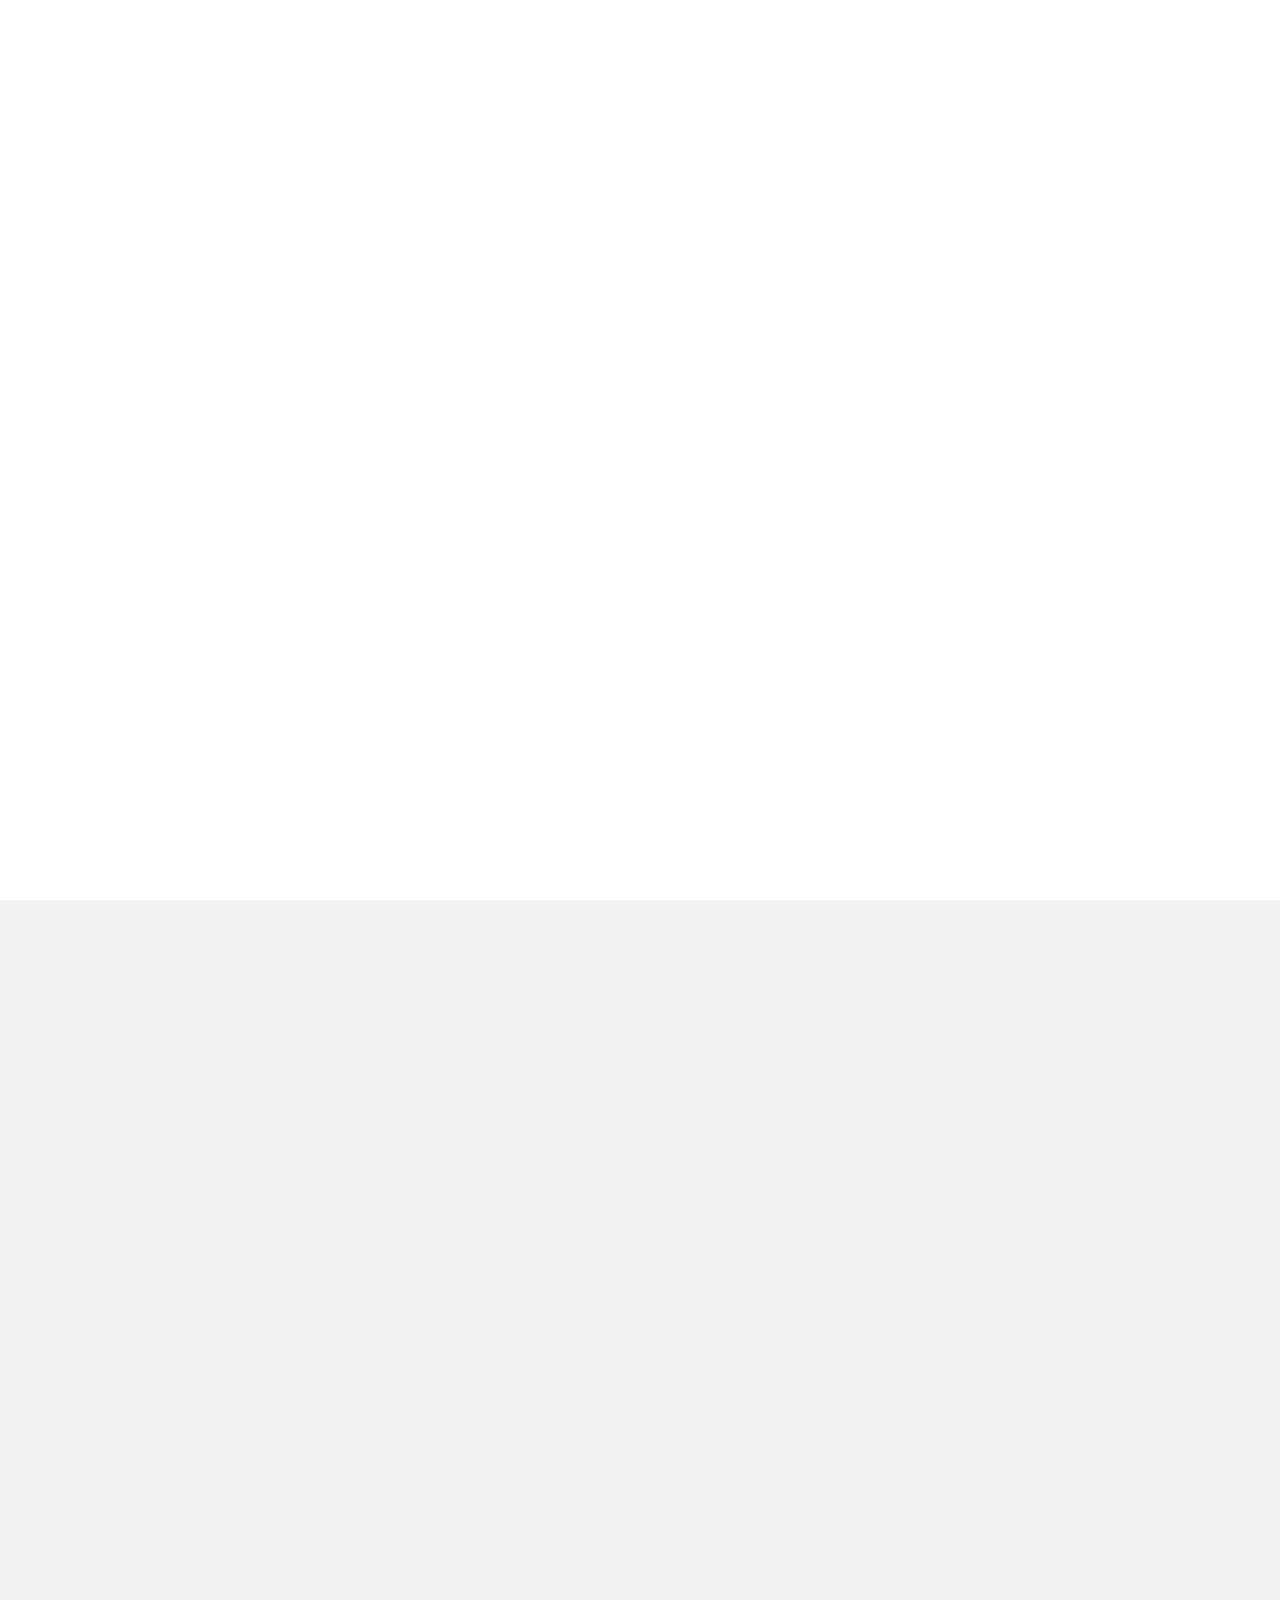
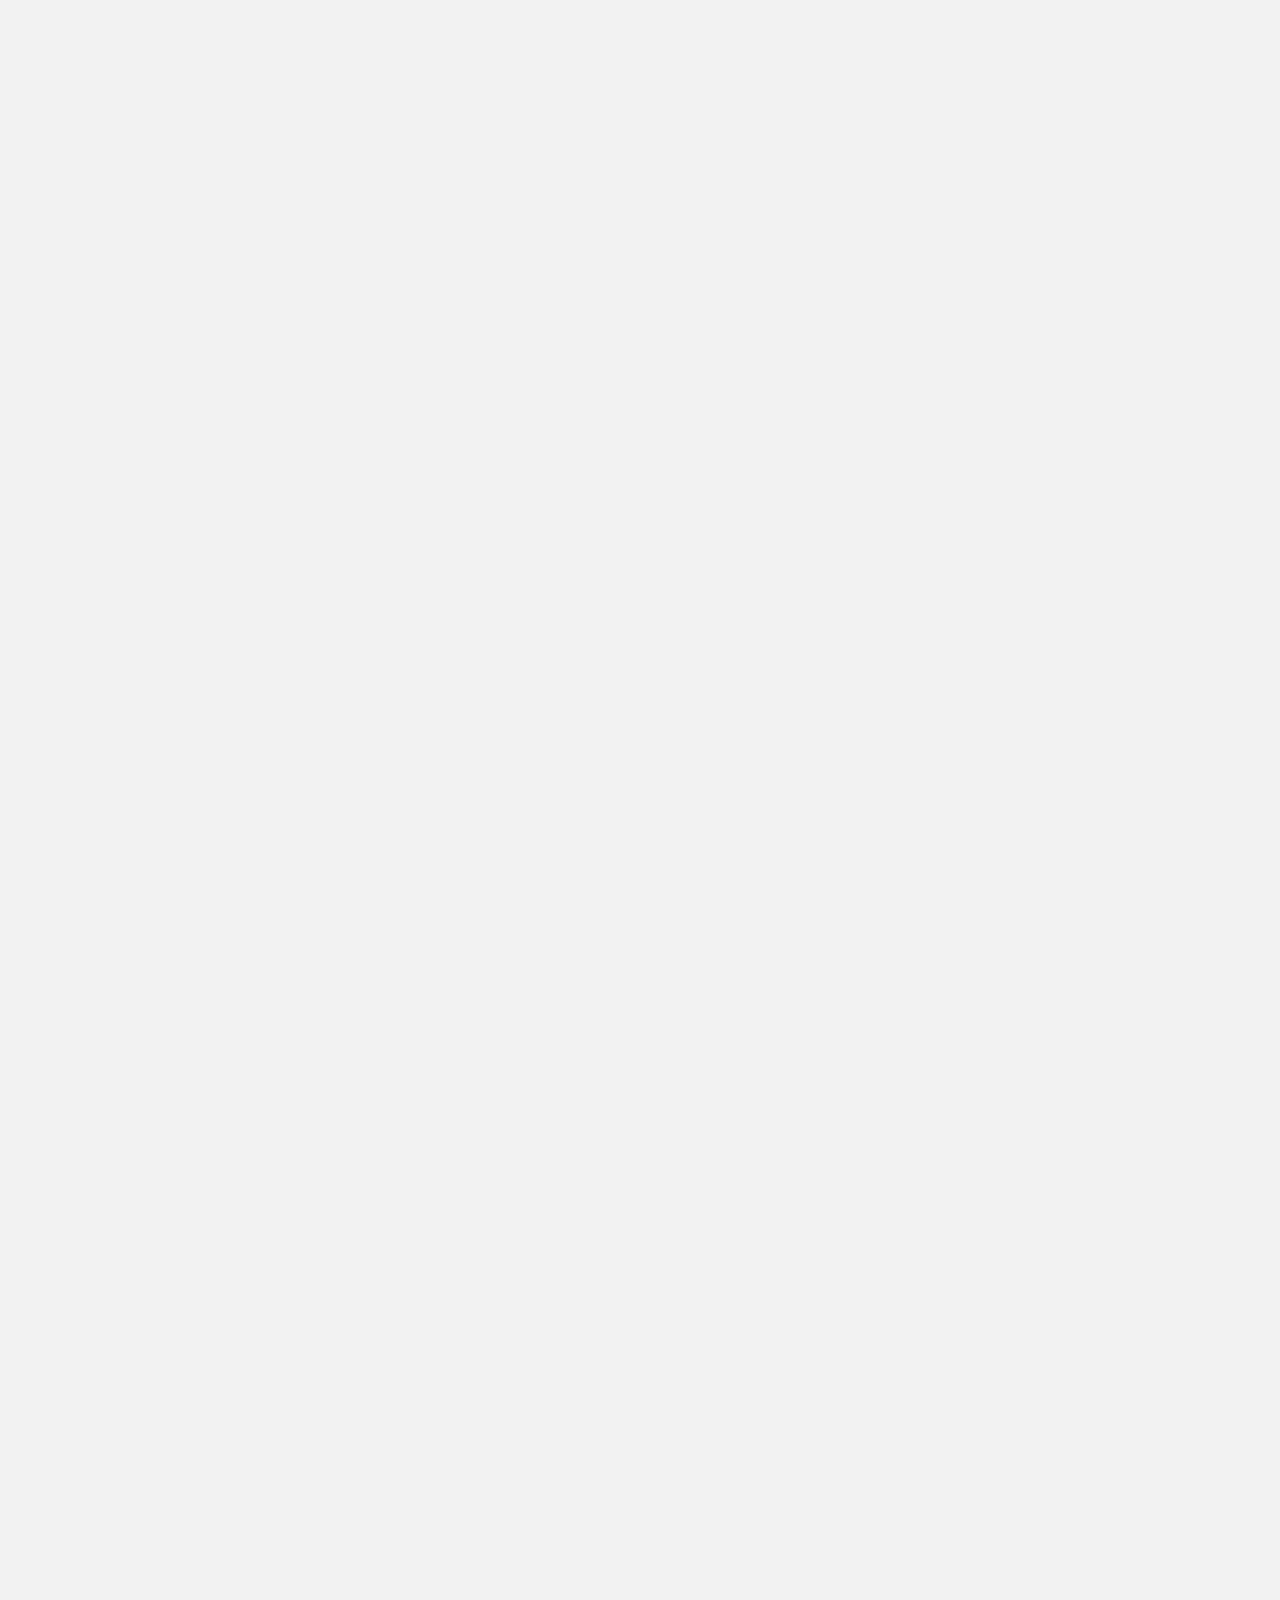
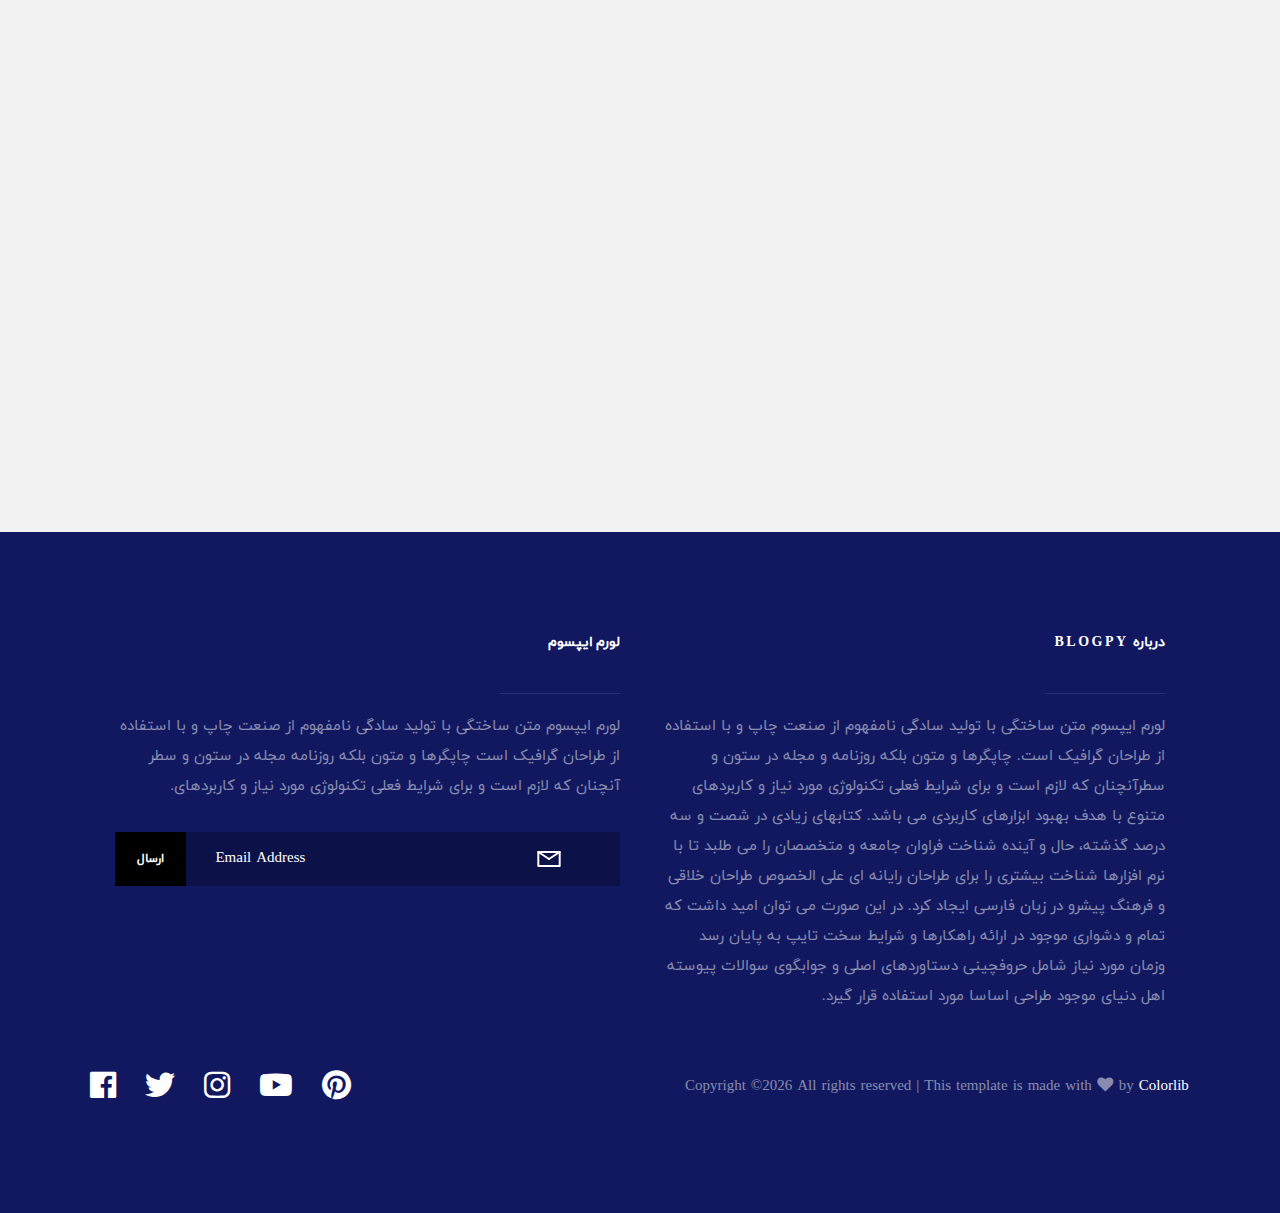
<file: template/index.html>
<!DOCTYPE html>
<html class="no-js" lang="en">
<head>

    <!--- basic page needs
    ================================================== -->
    <meta charset="utf-8">
    <title>Blogpy</title>
    <meta name="description" content="">
    <meta name="author" content="">

    <!-- mobile specific metas
    ================================================== -->
    <meta name="viewport" content="width=device-width, initial-scale=1, maximum-scale=1">

    <!-- CSS
    ================================================== -->
    <link rel="stylesheet" href="static/css/base.css">
    <link rel="stylesheet" href="static/css/vendor.css">
    <link rel="stylesheet" href="static/css/main.css">

    <!-- script
    ================================================== -->
    <script src="static/js/modernizr.js"></script>

    <!-- favicons
    ================================================== -->
    <link rel="shortcut icon" href="favicon.ico" type="image/x-icon">
    <link rel="icon" href="favicon.ico" type="image/x-icon">

</head>

<body id="top">

    <!-- preloader
    ================================================== -->
    <div id="preloader">
        <div id="loader" class="dots-fade">
            <div></div>
            <div></div>
            <div></div>
        </div>
    </div>


    <!-- header
    ================================================== -->
    <header class="s-header header">

        <div class="header__logo">
            <a class="logo" href="index.html">
                BLOGPY
            </a>

        </div> <!-- end header__logo -->
        <a class="header__toggle-menu" href="#0" title="Menu"><span>منو</span></a>
        <nav class="header__nav-wrap">

            <h2 class="header__nav-heading h6">هدایت به</h2>

            <ul class="header__nav">
                <li><a href="page-contact.html" title="">تماس</a></li>
                <li><a href="page-about.html" title="">درباره</a></li>
                <li>
                    <a href="category.html" title="">دسته بندی</a>
                </li>

                              <li class="current"><a href="index.html" title="">خانه</a></li>
            </ul> <!-- end header__nav -->

            <a href="#0" title="Close Menu" class="header__overlay-close close-mobile-menu">بستن</a>

        </nav> <!-- end header__nav-wrap -->

    </header> <!-- s-header -->


    <!-- featured
    ================================================== -->
    <section class="s-featured">
        <div class="row">
            <div class="col-full">

                <div class="featured-slider featured" data-aos="zoom-in">

                    <div class="featured__slide">
                        <div class="entry">

                            <div class="entry__background" style="background-image:url('static/images/thumbs/featured/featured-guitarman.jpg');"></div>

                            <div class="entry__content">
                                <span class="entry__category"><a href="#0">موزیک</a></span>

                                <h1><a href="#0" title="">آنچه ترجیح موسیقی تان درباره شما و شخصیت شما می گوید</a></h1>

                                <div class="entry__info">
                                    <a href="#0" class="entry__profile-pic">
                                        <img class="avatar" src="static/images/avatars/user-05.jpeg" alt="">
                                    </a>
                                    <ul class="entry__meta">
                                        <li><a href="#0">محمد بابازاده</a></li>
                                        <li>June 02, 2018</li>
                                    </ul>
                                </div>
                            </div> <!-- end entry__content -->

                        </div> <!-- end entry -->
                    </div> <!-- end featured__slide -->

                    <div class="featured__slide">

                        <div class="entry">

                            <div class="entry__background" style="background-image:url('static/images/thumbs/featured/featured-watch.jpg');"></div>

                            <div class="entry__content">
                                <span class="entry__category"><a href="#0">مدیریت</a></span>

                                <h1><a href="#0" title="">تکنیک پومودورو واقعاً کار می کند</a></h1>

                                <div class="entry__info">
                                    <a href="#0" class="entry__profile-pic">
                                        <img class="avatar" src="static/images/avatars/user-03.jpeg" alt="">
                                    </a>

                                    <ul class="entry__meta">
                                        <li><a href="#0">محمد بابازاده</a></li>
                                        <li>June 13, 2018</li>
                                    </ul>
                                </div>
                            </div> <!-- end entry__content -->

                        </div> <!-- end entry -->

                    </div> <!-- end featured__slide -->

                    <div class="featured__slide">

                        <div class="entry">

                            <div class="entry__background" style="background-image:url('static/images/thumbs/featured/featured-beetle.jpg');"></div>

                            <div class="entry__content">
                                <span class="entry__category"><a href="#0">سبک زندگی</a></span>

                                <h1><a href="#0" title="">تفاوت بین اتومبیل های کلاسیک ،قدیمی و آنتیک </a></h1>

                                <div class="entry__info">
                                    <a href="#0" class="entry__profile-pic">
                                        <img class="avatar" src="static/images/avatars/user-03.jpeg" alt="">
                                    </a>

                                    <ul class="entry__meta">
                                        <li><a href="#0">محمد بابازاده</a></li>
                                        <li>June 12, 2018</li>
                                    </ul>
                                </div>
                            </div> <!-- end entry__content -->

                        </div> <!-- end entry -->

                    </div> <!-- end featured__slide -->

                </div> <!-- end featured -->

            </div> <!-- end col-full -->
        </div>
    </section> <!-- end s-featured -->


    <!-- s-content
    ================================================== -->
    <section class="s-content">

        <div class="row entries-wrap wide">
            <div class="entries">

                <article class="col-block">

                    <div class="item-entry" data-aos="zoom-in">
                        <div class="item-entry__thumb">
                            <a href="single-standard.html" class="item-entry__thumb-link">
                                <img src="static/images/thumbs/post/lamp-400.jpg"
                                     srcset="static/images/thumbs/post/lamp-400.jpg 1x, static/images/thumbs/post/lamp-800.jpg 2x" alt="">
                            </a>
                        </div>

                        <div class="item-entry__text">
                            <div class="item-entry__cat">
                                <a href="category.html">طراحی</a>
                            </div>

                            <h1 class="item-entry__title"><a href="single-standard.html">مزایای مینیمالیسم در طراحی داخلی</a></h1>

                            <div class="item-entry__date">
                                <a href="single-standard.html">June 15, 2018</a>
                            </div>
                        </div>
                    </div> <!-- item-entry -->

                </article> <!-- end article -->

                <article class="col-block">

                    <div class="item-entry" data-aos="zoom-in">
                        <div class="item-entry__thumb">
                            <a href="single-standard.html" class="item-entry__thumb-link">
                                <img src="static/images/thumbs/post/tulips-400.jpg"
                                     srcset="static/images/thumbs/post/tulips-400.jpg 1x, static/images/thumbs/post/tulips-800.jpg 2x" alt="">
                            </a>
                        </div>

                        <div class="item-entry__text">
                            <div class="item-entry__cat">
                                <a href="category.html">سلامتی</a>
                            </div>

                            <h1 class="item-entry__title"><a href="single-standard.html">چند واقعیت جالب درباره کافئین</a></h1>

                            <div class="item-entry__date">
                                <a href="single-standard.html">June 14, 2018</a>
                            </div>
                        </div>
                    </div> <!-- item-entry -->

                </article> <!-- end article -->

                <article class="col-block">

                    <div class="item-entry" data-aos="zoom-in">
                        <div class="item-entry__thumb">
                            <a href="single-standard.html" class="item-entry__thumb-link">
                                <img src="static/images/thumbs/post/music-400.jpg"
                                     srcset="static/images/thumbs/post/music-400.jpg 1x, static/images/thumbs/post/music-800.jpg 2x" alt="">
                            </a>
                        </div>

                        <div class="item-entry__text">
                            <div class="item-entry__cat">
                                <a href="category.html">سلامتی</a>
                            </div>

                            <h1 class="item-entry__title"><a href="single-standard.html">قدرت موسیقی در کاهش استرس</a></h1>

                            <div class="item-entry__date">
                                <a href="single-standard.html">June 14, 2018</a>
                            </div>
                        </div>
                    </div> <!-- item-entry -->

                </article> <!-- end article -->

                <article class="col-block">

                    <div class="item-entry" data-aos="zoom-in">
                        <div class="item-entry__thumb">
                            <a href="single-standard.html" class="item-entry__thumb-link">
                                <img src="static/images/thumbs/post/watch-400.jpg"
                                     srcset="static/images/thumbs/post/watch-400.jpg 1x, static/images/thumbs/post/watch-800.jpg 2x" alt="">
                            </a>
                        </div>

                        <div class="item-entry__text">
                            <div class="item-entry__cat">
                                <a href="category.html">مدیریت</a>
                            </div>

                            <h1 class="item-entry__title"><a href="single-standard.html">تکنیک پومودورو واقعاً کار می کند</a></h1>

                            <div class="item-entry__date">
                                <a href="single-standard.html">June 12, 2018</a>
                            </div>
                        </div>
                    </div> <!-- item-entry -->

                </article> <!-- end article -->

                <article class="col-block">

                    <div class="item-entry" data-aos="zoom-in">
                        <div class="item-entry__thumb">
                            <a href="single-standard.html" class="item-entry__thumb-link">
                                <img src="static/images/thumbs/post/wheel-400.jpg"
                                     srcset="static/images/thumbs/post/wheel-400.jpg 1x, static/images/thumbs/post/wheel-800.jpg 2x" alt="">
                            </a>
                        </div>

                        <div class="item-entry__text">
                            <div class="item-entry__cat">
                                <a href="category.html">سبک زندگی</a>
                            </div>

                            <h1 class="item-entry__title"><a href="single-standard.html">بازدید از پارکهای تفریحی سلامت شما را بهبود می بخشد</a></h1>

                            <div class="item-entry__date">
                                <a href="single-standard.html">June 12, 2017</a>
                            </div>
                        </div>
                    </div> <!-- item-entry -->

                </article> <!-- end article -->

                <article class="col-block">

                    <div class="item-entry" data-aos="zoom-in">
                        <div class="item-entry__thumb">
                            <a href="single-standard.html" class="item-entry__thumb-link">
                                <img src="static/images/thumbs/post/guitarist-400.jpg"
                                     srcset="static/images/thumbs/post/guitarist-400.jpg 1x, static/images/thumbs/post/guitarist-800.jpg 2x" alt="">
                            </a>
                        </div>

                        <div class="item-entry__text">
                            <div class="item-entry__cat">
                                <a href="category.html">موزیک</a>
                            </div>

                            <h1 class="item-entry__title"><a href="single-standard.html">آنچه ترجیح موسیقی تان درباره شما و شخصیت شما می گوید</a></h1>

                            <div class="item-entry__date">
                                <a href="single-standard.html">June 02, 2018</a>
                            </div>
                        </div>
                    </div> <!-- item-entry -->

                </article> <!-- end article -->

                <article class="col-block">

                    <div class="item-entry" data-aos="zoom-in">
                        <div class="item-entry__thumb">
                            <a href="single-standard.html" class="item-entry__thumb-link">
                                <img src="static/images/thumbs/post/jump-400.jpg"
                                     srcset="static/images/thumbs/post/jump-400.jpg 1x, static/images/thumbs/post/jump-800.jpg 2x" alt="">
                            </a>
                        </div>

                        <div class="item-entry__text">
                            <div class="item-entry__cat">
                                <a href="category.html">روابط</a>
                            </div>

                            <h1 class="item-entry__title"><a href="single-standard.html">لحظات خانوادگی پربار ایجاد کنید</a></h1>

                            <div class="item-entry__date">
                                <a href="single-standard.html">June 02, 2018</a>
                            </div>
                        </div>
                    </div> <!-- item-entry -->

                </article> <!-- end article -->

                <article class="col-block">

                    <div class="item-entry" data-aos="zoom-in">
                        <div class="item-entry__thumb">
                            <a href="single-standard.html" class="item-entry__thumb-link">
                                <img src="static/images/thumbs/post/flowers-400.jpg"
                                     srcset="static/images/thumbs/post/flowers-400.jpg 1x, static/images/thumbs/post/flowers-800.jpg 2x" alt="">
                            </a>
                        </div>

                        <div class="item-entry__text">
                            <div class="item-entry__cat">
                                <a href="category.html">سبک زندگی</a>
                            </div>

                            <h1 class="item-entry__title"><a href="single-standard.html">باغبانی: راز خوشبختی
                            </a></h1>

                            <div class="item-entry__date">
                                <a href="single-standard.html">June 01, 2018</a>
                            </div>
                        </div>
                    </div> <!-- item-entry -->

                </article> <!-- end article -->

                <article class="col-block">

                    <div class="item-entry" data-aos="zoom-in">
                        <div class="item-entry__thumb">
                            <a href="single-standard.html" class="item-entry__thumb-link">
                                <img src="static/images/thumbs/post/woodcraft-400.jpg"
                                     srcset="static/images/thumbs/post/woodcraft-400.jpg 1x, static/images/thumbs/post/woodcraft-800.jpg 2x" alt="">
                            </a>
                        </div>

                        <div class="item-entry__text">
                            <div class="item-entry__cat">
                                <a href="category.html">خلاقیت</a>
                            </div>

                            <h1 class="item-entry__title"><a href="single-standard.html">بررسی طرح های مینیمالیست
                            </a></h1>

                            <div class="item-entry__date">
                                <a href="single-standard.html">May 30, 2018</a>
                            </div>
                        </div>
                    </div> <!-- item-entry -->

                </article> <!-- end article -->

                <article class="col-block">

                    <div class="item-entry" data-aos="zoom-in">
                        <div class="item-entry__thumb">
                            <a href="single-standard.html" class="item-entry__thumb-link">
                                <img src="static/images/thumbs/post/fuji-400.jpg"
                                     srcset="static/images/thumbs/post/fuji-400.jpg 1x, static/images/thumbs/post/fuji-800.jpg 2x" alt="">
                            </a>
                        </div>

                        <div class="item-entry__text">
                            <div class="item-entry__cat">
                                <a href="category.html">خلاقیت</a>
                            </div>

                            <h1 class="item-entry__title"><a href="single-standard.html">چه مهارت هایی برای یک عکاس لازم است؟</a></h1>

                            <div class="item-entry__date">
                                <a href="single-standard.html">May 30, 2018</a>
                            </div>
                        </div>
                    </div> <!-- item-entry -->

                </article> <!-- end article -->

                <article class="col-block">

                    <div class="item-entry" data-aos="zoom-in">
                        <div class="item-entry__thumb">
                            <a href="single-standard.html" class="item-entry__thumb-link">
                                <img src="static/images/thumbs/post/beetle-400.jpg"
                                     srcset="static/images/thumbs/post/beetle-400.jpg 1x, static/images/thumbs/post/beetle-800.jpg 2x" alt="">
                            </a>
                        </div>

                        <div class="item-entry__text">
                            <div class="item-entry__cat">
                                <a href="category.html">سبک زندگی</a>
                            </div>

                            <h1 class="item-entry__title"><a href="single-standard.html">بازگشت به روزهای خوب گذشته</a></h1>

                            <div class="item-entry__date">
                                <a href="single-standard.html">May 28, 2018</a>
                            </div>
                        </div>
                    </div> <!-- item-entry -->

                </article> <!-- end article -->

                <article class="col-block">

                    <div class="item-entry" data-aos="zoom-in">
                        <div class="item-entry__thumb">
                            <a href="single-standard.html" class="item-entry__thumb-link">
                                <img src="static/images/thumbs/post/sydney-400.jpg"
                                     srcset="static/images/thumbs/post/sydney-400.jpg 1x, static/images/thumbs/post/sydney-800.jpg 2x" alt="">
                            </a>
                        </div>

                        <div class="item-entry__text">
                            <div class="item-entry__cat">
                                <a href="category.html">مسافرت</a>
                            </div>

                            <h1 class="item-entry__title"><a href="single-standard.html">اولین سفر خود را به سیدنی برنامه ریزی کنید</a></h1>

                            <div class="item-entry__date">
                                <a href="single-standard.html">May 28, 2018</a>
                            </div>
                        </div>
                    </div> <!-- item-entry -->

                </article> <!-- end article -->

            </div> <!-- end entries -->
        </div> <!-- end entries-wrap -->

        <div class="row pagination-wrap">
            <div class="col-full">
                <nav class="pgn" data-aos="fade-up">
                    <ul>
                        <li><a class="pgn__prev" href="#0">قبل</a></li>
                        <li><a class="pgn__num" href="#0">۱</a></li>
                        <li><span class="pgn__num current">۲</span></li>
                        <li><a class="pgn__num" href="#0">۳</a></li>
                        <li><a class="pgn__num" href="#0">۴</a></li>
                        <li><a class="pgn__num" href="#0">۵</a></li>
                        <li><span class="pgn__num dots">…</span></li>
                        <li><a class="pgn__num" href="#0">۸</a></li>
                        <li><a class="pgn__next" href="#0">بعد</a></li>
                    </ul>
                </nav>
            </div>
        </div>

    </section> <!-- end s-content -->



    <!-- s-footer
    ================================================== -->
    <footer class="s-footer">

        <div class="s-footer__main">
            <div class="row">

                <div class="col-six tab-full s-footer__about">

                    <h4>درباره BLOGPY</h4>

                    <p>لورم ایپسوم متن ساختگی با تولید سادگی نامفهوم از صنعت چاپ و با استفاده از طراحان گرافیک است. چاپگرها و متون بلکه روزنامه و مجله در ستون و سطرآنچنان که لازم است و برای شرایط فعلی تکنولوژی مورد نیاز و کاربردهای متنوع با هدف بهبود ابزارهای کاربردی می باشد. کتابهای زیادی در شصت و سه درصد گذشته، حال و آینده شناخت فراوان جامعه و متخصصان را می طلبد تا با نرم افزارها شناخت بیشتری را برای طراحان رایانه ای علی الخصوص طراحان خلاقی و فرهنگ پیشرو در زبان فارسی ایجاد کرد. در این صورت می توان امید داشت که تمام و دشواری موجود در ارائه راهکارها و شرایط سخت تایپ به پایان رسد وزمان مورد نیاز شامل حروفچینی دستاوردهای اصلی و جوابگوی سوالات پیوسته اهل دنیای موجود طراحی اساسا مورد استفاده قرار گیرد.</p>

                </div> <!-- end s-footer__about -->

                <div class="col-six tab-full s-footer__subscribe">

                    <h4>لورم ایپسوم</h4>

                    <p>لورم ایپسوم متن ساختگی با تولید سادگی نامفهوم از صنعت چاپ و با استفاده از طراحان گرافیک است چاپگرها و متون بلکه روزنامه مجله در ستون و سطر آنچنان که لازم است و برای شرایط فعلی تکنولوژی مورد نیاز و کاربردهای.</p>

                    <div class="subscribe-form">
                        <form id="mc-form" class="group" novalidate="true">

                            <input type="email" value="" name="EMAIL" class="email" id="mc-email" placeholder="Email Address" required="">

                            <input type="submit" name="subscribe" value="ارسال">

                            <label for="mc-email" class="subscribe-message"></label>

                        </form>
                    </div>

                </div> <!-- end s-footer__subscribe -->

            </div>
        </div> <!-- end s-footer__main -->

        <div class="s-footer__bottom">
            <div class="row">

                <div class="col-six">
                    <ul class="footer-social">
                        <li>
                            <a href="#0"><i class="fab fa-facebook"></i></a>
                        </li>
                        <li>
                            <a href="#0"><i class="fab fa-twitter"></i></a>
                        </li>
                        <li>
                            <a href="#0"><i class="fab fa-instagram"></i></a>
                        </li>
                        <li>
                            <a href="#0"><i class="fab fa-youtube"></i></a>
                        </li>
                        <li>
                            <a href="#0"><i class="fab fa-pinterest"></i></a>
                        </li>
                    </ul>
                </div>

                <div class="col-six">
                    <div class="s-footer__copyright">
                        <span><!-- Link back to Colorlib can't be removed. Template is licensed under CC BY 3.0. -->
Copyright &copy;<script>document.write(new Date().getFullYear());</script> All rights reserved | This template is made with <i class="fa fa-heart" aria-hidden="true"></i> by <a href="https://colorlib.com" target="_blank">Colorlib</a>
<!-- Link back to Colorlib can't be removed. Template is licensed under CC BY 3.0. -->
</span>
                    </div>
                </div>

            </div>
        </div> <!-- end s-footer__bottom -->

        <div class="go-top">
            <a class="smoothscroll" title="Back to Top" href="#top"></a>
        </div>

    </footer> <!-- end s-footer -->


    <!-- Java Script
    ================================================== -->
    <script src="static/js/jquery-3.2.1.min.js"></script>
    <script src="static/js/plugins.js"></script>
    <script src="static/js/main.js"></script>

</body>

</html>
</file>
<file: template/static/css/base.css>
/* =================================================================== 
 *
 *  Wordsmith v1.0 Base Stylesheet
 *  07-05-2018
 *  ------------------------------------------------------------------
 *
 *  TOC:
 *  # imports 
 *  # normalize
 *  # basic/base setup styles
 *    ## Media
 *    ## Typography resets
 *    ## links
 *    ## inputs
 *  # grid
 *    ## medium size devices
 *    ## tablets  
 *    ## mobile devices
 *    ## small mobile devices
 *  # block grids
 *    ## medium size devices
 *    ## tablets
 *    ## mobile devices
 *  # MISC
 *
 * =================================================================== */


/* ===================================================================
 * # imports 
 *
 * ------------------------------------------------------------------- */
@import url("https://fonts.googleapis.com/css?family=Libre+Baskerville:400,400i,700|Nunito+Sans:300,400,400i,600,600i,700,700i,800");
@import url("font-awesome/css/fontawesome-all.css");


/* ===================================================================
 * # normalize
 * normalize.css v5.0.0 | MIT License |
 * github.com/necolas/normalize.css
 *
 * ------------------------------------------------------------------- */
html {
  font-family: sans-serif;
  line-height: 1.15;
  -ms-text-size-adjust: 100%;
  -webkit-text-size-adjust: 100%;
}

body {
  margin: 0;
}

article, aside, footer, header, nav, section {
  display: block;
}

h1 {
  font-size: 2em;
  margin: 0.67em 0;
}

figcaption, figure, main {
  display: block;
}

figure {
  margin: 1em 40px;
}

hr {
  box-sizing: content-box;
  height: 0;
  overflow: visible;
}

pre {
  font-family: monospace, monospace;
  font-size: 1em;
}

a {
  background-color: transparent;
  -webkit-text-decoration-skip: objects;
}

a:active, a:hover {
  outline-width: 0;
}

abbr[title] {
  border-bottom: none;
  text-decoration: underline;
  text-decoration: underline dotted;
}

b, strong {
  font-weight: inherit;
}

b, strong {
  font-weight: bolder;
}

code, kbd, samp {
  font-family: monospace, monospace;
  font-size: 1em;
}

dfn {
  font-style: italic;
}

mark {
  background-color: #ff0;
  color: #000;
}

small {
  font-size: 80%;
}

sub, sup {
  font-size: 75%;
  line-height: 0;
  position: relative;
  vertical-align: baseline;
}

sub {
  bottom: -0.25em;
}

sup {
  top: -0.5em;
}

audio, video {
  display: inline-block;
}

audio:not([controls]) {
  display: none;
  height: 0;
}

img {
  border-style: none;
}

svg:not(:root) {
  overflow: hidden;
}

button, input, optgroup, select, textarea {
  font-family: sans-serif;
  font-size: 100%;
  line-height: 1.15;
  margin: 0;
}

button, input {
  overflow: visible;
}

button, select {
  text-transform: none;
}

button, html [type="button"], [type="reset"], [type="submit"] {
  -webkit-appearance: button;
}

button::-moz-focus-inner, [type="button"]::-moz-focus-inner, [type="reset"]::-moz-focus-inner, [type="submit"]::-moz-focus-inner {
  border-style: none;
  padding: 0;
}

button:-moz-focusring, [type="button"]:-moz-focusring, [type="reset"]:-moz-focusring, [type="submit"]:-moz-focusring {
  outline: 1px dotted ButtonText;
}

fieldset {
  border: 1px solid #c0c0c0;
  margin: 0 2px;
  padding: 0.35em 0.625em 0.75em;
}

legend {
  box-sizing: border-box;
  color: inherit;
  display: table;
  max-width: 100%;
  padding: 0;
  white-space: normal;
}

progress {
  display: inline-block;
  vertical-align: baseline;
}

textarea {
  overflow: auto;
}

[type="checkbox"], [type="radio"] {
  box-sizing: border-box;
  padding: 0;
}

[type="number"]::-webkit-inner-spin-button, [type="number"]::-webkit-outer-spin-button {
  height: auto;
}

[type="search"] {
  -webkit-appearance: textfield;
  outline-offset: -2px;
}

[type="search"]::-webkit-search-cancel-button, [type="search"]::-webkit-search-decoration {
  -webkit-appearance: none;
}

::-webkit-file-upload-button {
  -webkit-appearance: button;
  font: inherit;
}

details, menu {
  display: block;
}

summary {
  display: list-item;
}

canvas {
  display: inline-block;
}

template {
  display: none;
}

[hidden] {
  display: none;
}


/* ===================================================================
 * # basic/base setup styles
 *
 * ------------------------------------------------------------------- */
html {
  font-size: 62.5%;
  box-sizing: border-box;
}

*, *::before, *::after {
  box-sizing: inherit;
}

body {
  font-weight: normal;
  line-height: 1;
  word-wrap: break-word;
  text-rendering: optimizeLegibility;
  -webkit-overflow-scrolling: touch;
  -webkit-text-size-adjust: none;
}

body, input, button {
  -moz-osx-font-smoothing: grayscale;
  -webkit-font-smoothing: antialiased;
}

/* ------------------------------------------------------------------- 
 * ## Media
 * ------------------------------------------------------------------- */
img, video {
  max-width: 100%;
  height: auto;
}

/* ------------------------------------------------------------------- 
 * ## Typography resets 
 * ------------------------------------------------------------------- */
div, dl, dt, dd, ul, ol, li, h1, h2, h3, h4, h5, h6, pre, form, p, blockquote, th, td {
  margin: 0;
  padding: 0;
}

h1, h2, h3, h4, h5, h6 {
  -webkit-font-smoothing: auto;
  -webkit-font-smoothing: antialiased;
  -webkit-font-variant-ligatures: common-ligatures;
  -moz-font-variant-ligatures: common-ligatures;
  font-variant-ligatures: common-ligatures;
  text-rendering: optimizeLegibility;
}

em, i {
  font-style: italic;
  line-height: inherit;
}

strong, b {
  font-weight: bold;
  line-height: inherit;
}

small {
  font-size: 60%;
  line-height: inherit;
}

ol, ul {
  list-style: none;
}

li {
  display: block;
}

/* ------------------------------------------------------------------- 
 * ## links
 * ------------------------------------------------------------------- */
a {
  text-decoration: none;
  line-height: inherit;
}

a img {
  border: none;
}

/* ------------------------------------------------------------------- 
 * ## inputs
 * ------------------------------------------------------------------- */
fieldset {
  margin: 0;
  padding: 0;
}

input[type="email"],
input[type="number"],
input[type="search"],
input[type="text"],
input[type="tel"],
input[type="url"],
input[type="password"],
textarea {
  -webkit-appearance: none;
  -moz-appearance: none;
  -ms-appearance: none;
  -o-appearance: none;
  appearance: none;
}


/* ===================================================================
 * # grid
 *
 * ------------------------------------------------------------------- */
.row {
  width: 89%;
  max-width: 1200px;
  margin: 0 auto;
}

.row:after {
  content: "";
  display: table;
  clear: both;
}

.row .row {
  width: auto;
  max-width: none;
  margin-left: -20px;
  margin-right: -20px;
}

/* column blocks
 * -------------------------------------- */
[class*="col-"] {
  float: left;
  padding: 0 20px;
}

[class*="col-"] + [class*="col-"].end {
  float: right;
}

.collapse > [class*="col-"], [class*="col-"].collapse {
  padding: 0;
}

/* column width classes 
 * -------------------------------------- */
.col-one {
  width: 8.33333%;
}

.col-two, .col-1-6 {
  width: 16.66667%;
}

.col-three, .col-1-4 {
  width: 25%;
}

.col-four, .col-1-3 {
  width: 33.33333%;
}

.col-five {
  width: 41.66667%;
}

.col-six, .col-1-2 {
  width: 50%;
}

.col-seven {
  width: 58.33333%;
}

.col-eight, .col-2-3 {
  width: 66.66667%;
}

.col-nine, .col-3-4 {
  width: 75%;
}

.col-ten, .col-5-6 {
  width: 83.33333%;
}

.col-eleven {
  width: 91.66667%;
}

.col-twelve, .col-full {
  width: 100%;
}

/* ------------------------------------------------------------------- 
 * ## medium size devices
 * ------------------------------------------------------------------- */
@media only screen and (max-width:1200px) {
  .row .row {
    margin-left: -15px;
    margin-right: -15px;
  }

  [class*="col-"] {
    padding: 0 15px;
  }

  .md-two, .md-1-6 {
    width: 16.66667%;
  }

  .md-one {
    width: 8.33333%;
  }

  .md-three, .md-1-4 {
    width: 25%;
  }

  .md-four, .md-1-3 {
    width: 33.33333%;
  }

  .md-five {
    width: 41.66667%;
  }

  .md-six, .md-1-2 {
    width: 50%;
  }

  .md-seven {
    width: 58.33333%;
  }

  .md-eight, .md-2-3 {
    width: 66.66667%;
  }

  .md-nine, .md-3-4 {
    width: 75%;
  }

  .md-ten, .md-5-6 {
    width: 83.33333%;
  }

  .md-eleven {
    width: 91.66667%;
  }

  .md-twelve, .md-full {
    width: 100%;
  }

}

/* ------------------------------------------------------------------- 
 * ## tablets
 * ------------------------------------------------------------------- */
@media only screen and (max-width:800px) {
  .row {
    width: 90%;
  }

  .tab-1-4 {
    width: 25%;
  }

  .tab-1-3 {
    width: 33.33333%;
  }

  .tab-1-2 {
    width: 50%;
  }

  .tab-2-3 {
    width: 66.66667%;
  }

  .tab-3-4 {
    width: 75%;
  }

  .tab-full {
    width: 100%;
  }

  .hide-on-tablet {
    display: none;
  }

}

/* ------------------------------------------------------------------- 
 * ## mobile devices
 * ------------------------------------------------------------------- */
@media only screen and (max-width:600px) {
  .row {
    width: auto;
    padding-left: 25px;
    padding-right: 25px;
  }

  .row .row {
    margin-left: -10px;
    margin-right: -10px;
    padding-left: 0;
    padding-right: 0;
  }

  [class*="col-"] {
    padding: 0 10px;
  }

  .mob-1-4 {
    width: 25%;
  }

  .mob-1-3 {
    width: 33.33333%;
  }

  .mob-1-2 {
    width: 50%;
  }

  .mob-2-3 {
    width: 66.66667%;
  }

  .mob-3-4 {
    width: 75%;
  }

  .mob-full {
    width: 100%;
  }

  .hide-on-mobile {
    display: none;
  }

}

/* ------------------------------------------------------------------- 
 * ## small mobile devices
 * ------------------------------------------------------------------- */

/* stack columns on small mobile devices
 * ------------------------------------------------------------------- */
@media only screen and (max-width:400px) {
  .row .row {
    margin-left: 0;
    margin-right: 0;
  }

  [class*="col-"]:not(.col-block) {
    width: 100% !important;
    float: none !important;
    clear: both !important;
    margin-left: 0;
    margin-right: 0;
    padding: 0;
  }

  [class*="col-"] + [class*="col-"].end {
    float: none;
  }

  .stack .col-block {
    width: 100% !important;
    float: none !important;
    clear: both !important;
    margin-left: 0;
    margin-right: 0;
  }

}

@media only screen and (max-width:340px) {
  .row {
    padding-left: 20px;
    padding-right: 20px;
  }

}


/* ===================================================================
 * # block grids
 * ------------------------------------------------------------------- */

/* Equally-sized columns define at row level
 * ------------------------------------------------------------------- */
[class*="block-"]:after {
  content: "";
  display: table;
  clear: both;
}

.block-1-6 .col-block {
  width: 16.66667%;
}

.block-1-5 .col-block {
  width: 20%;
}

.block-1-4 .col-block {
  width: 25%;
}

.block-1-3 .col-block {
  width: 33.33333%;
}

.block-1-2 .col-block {
  width: 50%;
}

/**
 * Clearing for block grid columns. Allow columns with 
 * different heights to align properly.
 */
.block-1-6 .col-block:nth-child(6n+1),
.block-1-5 .col-block:nth-child(5n+1),
.block-1-4 .col-block:nth-child(4n+1),
.block-1-3 .col-block:nth-child(3n+1),
.block-1-2 .col-block:nth-child(2n+1) {
  clear: both;
}

/* ------------------------------------------------------------------- 
 * ## medium size devices
 * ------------------------------------------------------------------- */
@media only screen and (max-width:1200px) {
  .block-m-1-6 .col-block {
    width: 16.66667%;
  }

  .block-m-1-5 .col-block {
    width: 20%;
  }

  .block-m-1-4 .col-block {
    width: 25%;
  }

  .block-m-1-3 .col-block {
    width: 33.33333%;
  }

  .block-m-1-2 .col-block {
    width: 50%;
  }

  .block-m-full .col-block {
    width: 100%;
    clear: both;
  }

  [class*="block-m-"] .col-block:nth-child(n) {
    clear: none;
  }

  .block-m-1-6 .col-block:nth-child(6n+1),
  .block-m-1-5 .col-block:nth-child(5n+1),
  .block-m-1-4 .col-block:nth-child(4n+1),
  .block-m-1-3 .col-block:nth-child(3n+1),
  .block-m-1-2 .col-block:nth-child(2n+1) {
    clear: both;
  }

}

/* ------------------------------------------------------------------- 
 * ## tablets
 * ------------------------------------------------------------------- */
@media only screen and (max-width:800px) {
  .block-tab-1-6 .col-block {
    width: 16.66667%;
  }

  .block-tab-1-5 .col-block {
    width: 20%;
  }

  .block-tab-1-4 .col-block {
    width: 25%;
  }

  .block-tab-1-3 .col-block {
    width: 33.33333%;
  }

  .block-tab-1-2 .col-block {
    width: 50%;
  }

  .block-tab-full .col-block {
    width: 100%;
    clear: both;
  }

  [class*="block-tab-"] .col-block:nth-child(n) {
    clear: none;
  }

  .block-tab-1-6 .col-block:nth-child(6n+1),
  .block-tab-1-5 .col-block:nth-child(5n+1),
  .block-tab-1-4 .col-block:nth-child(4n+1),
  .block-tab-1-3 .col-block:nth-child(3n+1),
  .block-tab-1-2 .col-block:nth-child(2n+1) {
    clear: both;
  }

}

/* ------------------------------------------------------------------- 
 * ## mobile devices
 * ------------------------------------------------------------------- */
@media only screen and (max-width:600px) {
  .block-mob-1-6 .col-block {
    width: 16.66667%;
  }

  .block-mob-1-5 .col-block {
    width: 20%;
  }

  .block-mob-1-4 .col-block {
    width: 25%;
  }

  .block-mob-1-3 .col-block {
    width: 33.33333%;
  }

  .block-mob-1-2 .col-block {
    width: 50%;
  }

  .block-mob-full .col-block {
    width: 100%;
    clear: both;
  }

  [class*="block-mob-"] .col-block:nth-child(n) {
    clear: none;
  }

  .block-mob-1-6 .col-block:nth-child(6n+1),
  .block-mob-1-5 .col-block:nth-child(5n+1),
  .block-mob-1-4 .col-block:nth-child(4n+1),
  .block-mob-1-3 .col-block:nth-child(3n+1),
  .block-mob-1-2 .col-block:nth-child(2n+1) {
    clear: both;
  }

}

/* ===================================================================
 * # MISC
 *
 * ------------------------------------------------------------------- */
.group:after {
  content: "";
  display: table;
  clear: both;
}

/* Misc Helper Styles
 * -------------------------------------- */
.is-hidden {
  display: none;
}

.is-invisible {
  visibility: hidden;
}

.antialiased {
  -webkit-font-smoothing: antialiased;
  -moz-osx-font-smoothing: grayscale;
}

.overflow-hidden {
  overflow: hidden;
}

.remove-bottom {
  margin-bottom: 0;
}

.half-bottom {
  margin-bottom: 1.5rem !important;
}

.add-bottom {
  margin-bottom: 3rem !important;
}

.no-border {
  border: none;
}

.full-width {
  width: 100%;
}

.text-center {
  text-align: center;
}

.text-left {
  text-align: left;
}

.text-right {
  text-align: right;
}

.pull-left {
  float: left;
}

.pull-right {
  float: right;
}

.align-center {
  margin-left: auto;
  margin-right: auto;
  text-align: center;
}

/*# sourceMappingURL=base.css.map */
</file>
<file: template/static/css/vendor.css>
/* =================================================================== 
 *
 *  Wordsmith v1.0 Vendor/Third Party CSS 
 *  07-05-2018
 *  ------------------------------------------------------------------
 *
 *  TOC:
 *  # animate on scroll 
 *  # slick slider
 *  # PrettyPrint GitHub Theme
 *
 * =================================================================== */


/* ===================================================================
 * # animate on scroll 
 * https://michalsnik.github.io/aos/
 * ------------------------------------------------------------------- */
[data-aos][data-aos][data-aos-duration='50'],
body[data-aos-duration='50'] [data-aos] {
  transition-duration: 50ms;
}

[data-aos][data-aos][data-aos-delay='50'],
body[data-aos-delay='50'] [data-aos] {
  transition-delay: 0;
}

[data-aos][data-aos][data-aos-delay='50'].aos-animate,
body[data-aos-delay='50'] [data-aos].aos-animate {
  transition-delay: 50ms;
}

[data-aos][data-aos][data-aos-duration='100'],
body[data-aos-duration='100'] [data-aos] {
  transition-duration: .1s;
}

[data-aos][data-aos][data-aos-delay='100'],
body[data-aos-delay='100'] [data-aos] {
  transition-delay: 0;
}

[data-aos][data-aos][data-aos-delay='100'].aos-animate,
body[data-aos-delay='100'] [data-aos].aos-animate {
  transition-delay: .1s;
}

[data-aos][data-aos][data-aos-duration='150'],
body[data-aos-duration='150'] [data-aos] {
  transition-duration: .15s;
}

[data-aos][data-aos][data-aos-delay='150'],
body[data-aos-delay='150'] [data-aos] {
  transition-delay: 0;
}

[data-aos][data-aos][data-aos-delay='150'].aos-animate,
body[data-aos-delay='150'] [data-aos].aos-animate {
  transition-delay: .15s;
}

[data-aos][data-aos][data-aos-duration='200'],
body[data-aos-duration='200'] [data-aos] {
  transition-duration: .2s;
}

[data-aos][data-aos][data-aos-delay='200'],
body[data-aos-delay='200'] [data-aos] {
  transition-delay: 0;
}

[data-aos][data-aos][data-aos-delay='200'].aos-animate,
body[data-aos-delay='200'] [data-aos].aos-animate {
  transition-delay: .2s;
}

[data-aos][data-aos][data-aos-duration='250'],
body[data-aos-duration='250'] [data-aos] {
  transition-duration: .25s;
}

[data-aos][data-aos][data-aos-delay='250'],
body[data-aos-delay='250'] [data-aos] {
  transition-delay: 0;
}

[data-aos][data-aos][data-aos-delay='250'].aos-animate,
body[data-aos-delay='250'] [data-aos].aos-animate {
  transition-delay: .25s;
}

[data-aos][data-aos][data-aos-duration='300'],
body[data-aos-duration='300'] [data-aos] {
  transition-duration: .3s;
}

[data-aos][data-aos][data-aos-delay='300'],
body[data-aos-delay='300'] [data-aos] {
  transition-delay: 0;
}

[data-aos][data-aos][data-aos-delay='300'].aos-animate,
body[data-aos-delay='300'] [data-aos].aos-animate {
  transition-delay: .3s;
}

[data-aos][data-aos][data-aos-duration='350'],
body[data-aos-duration='350'] [data-aos] {
  transition-duration: .35s;
}

[data-aos][data-aos][data-aos-delay='350'],
body[data-aos-delay='350'] [data-aos] {
  transition-delay: 0;
}

[data-aos][data-aos][data-aos-delay='350'].aos-animate,
body[data-aos-delay='350'] [data-aos].aos-animate {
  transition-delay: .35s;
}

[data-aos][data-aos][data-aos-duration='400'],
body[data-aos-duration='400'] [data-aos] {
  transition-duration: .4s;
}

[data-aos][data-aos][data-aos-delay='400'],
body[data-aos-delay='400'] [data-aos] {
  transition-delay: 0;
}

[data-aos][data-aos][data-aos-delay='400'].aos-animate,
body[data-aos-delay='400'] [data-aos].aos-animate {
  transition-delay: .4s;
}

[data-aos][data-aos][data-aos-duration='450'],
body[data-aos-duration='450'] [data-aos] {
  transition-duration: .45s;
}

[data-aos][data-aos][data-aos-delay='450'],
body[data-aos-delay='450'] [data-aos] {
  transition-delay: 0;
}

[data-aos][data-aos][data-aos-delay='450'].aos-animate,
body[data-aos-delay='450'] [data-aos].aos-animate {
  transition-delay: .45s;
}

[data-aos][data-aos][data-aos-duration='500'],
body[data-aos-duration='500'] [data-aos] {
  transition-duration: .5s;
}

[data-aos][data-aos][data-aos-delay='500'],
body[data-aos-delay='500'] [data-aos] {
  transition-delay: 0;
}

[data-aos][data-aos][data-aos-delay='500'].aos-animate,
body[data-aos-delay='500'] [data-aos].aos-animate {
  transition-delay: .5s;
}

[data-aos][data-aos][data-aos-duration='550'],
body[data-aos-duration='550'] [data-aos] {
  transition-duration: .55s;
}

[data-aos][data-aos][data-aos-delay='550'],
body[data-aos-delay='550'] [data-aos] {
  transition-delay: 0;
}

[data-aos][data-aos][data-aos-delay='550'].aos-animate,
body[data-aos-delay='550'] [data-aos].aos-animate {
  transition-delay: .55s;
}

[data-aos][data-aos][data-aos-duration='600'],
body[data-aos-duration='600'] [data-aos] {
  transition-duration: .6s;
}

[data-aos][data-aos][data-aos-delay='600'],
body[data-aos-delay='600'] [data-aos] {
  transition-delay: 0;
}

[data-aos][data-aos][data-aos-delay='600'].aos-animate,
body[data-aos-delay='600'] [data-aos].aos-animate {
  transition-delay: .6s;
}

[data-aos][data-aos][data-aos-duration='650'],
body[data-aos-duration='650'] [data-aos] {
  transition-duration: .65s;
}

[data-aos][data-aos][data-aos-delay='650'],
body[data-aos-delay='650'] [data-aos] {
  transition-delay: 0;
}

[data-aos][data-aos][data-aos-delay='650'].aos-animate,
body[data-aos-delay='650'] [data-aos].aos-animate {
  transition-delay: .65s;
}

[data-aos][data-aos][data-aos-duration='700'],
body[data-aos-duration='700'] [data-aos] {
  transition-duration: .7s;
}

[data-aos][data-aos][data-aos-delay='700'],
body[data-aos-delay='700'] [data-aos] {
  transition-delay: 0;
}

[data-aos][data-aos][data-aos-delay='700'].aos-animate,
body[data-aos-delay='700'] [data-aos].aos-animate {
  transition-delay: .7s;
}

[data-aos][data-aos][data-aos-duration='750'],
body[data-aos-duration='750'] [data-aos] {
  transition-duration: .75s;
}

[data-aos][data-aos][data-aos-delay='750'],
body[data-aos-delay='750'] [data-aos] {
  transition-delay: 0;
}

[data-aos][data-aos][data-aos-delay='750'].aos-animate,
body[data-aos-delay='750'] [data-aos].aos-animate {
  transition-delay: .75s;
}

[data-aos][data-aos][data-aos-duration='800'],
body[data-aos-duration='800'] [data-aos] {
  transition-duration: .8s;
}

[data-aos][data-aos][data-aos-delay='800'],
body[data-aos-delay='800'] [data-aos] {
  transition-delay: 0;
}

[data-aos][data-aos][data-aos-delay='800'].aos-animate,
body[data-aos-delay='800'] [data-aos].aos-animate {
  transition-delay: .8s;
}

[data-aos][data-aos][data-aos-duration='850'],
body[data-aos-duration='850'] [data-aos] {
  transition-duration: .85s;
}

[data-aos][data-aos][data-aos-delay='850'],
body[data-aos-delay='850'] [data-aos] {
  transition-delay: 0;
}

[data-aos][data-aos][data-aos-delay='850'].aos-animate,
body[data-aos-delay='850'] [data-aos].aos-animate {
  transition-delay: .85s;
}

[data-aos][data-aos][data-aos-duration='900'],
body[data-aos-duration='900'] [data-aos] {
  transition-duration: .9s;
}

[data-aos][data-aos][data-aos-delay='900'],
body[data-aos-delay='900'] [data-aos] {
  transition-delay: 0;
}

[data-aos][data-aos][data-aos-delay='900'].aos-animate,
body[data-aos-delay='900'] [data-aos].aos-animate {
  transition-delay: .9s;
}

[data-aos][data-aos][data-aos-duration='950'],
body[data-aos-duration='950'] [data-aos] {
  transition-duration: .95s;
}

[data-aos][data-aos][data-aos-delay='950'],
body[data-aos-delay='950'] [data-aos] {
  transition-delay: 0;
}

[data-aos][data-aos][data-aos-delay='950'].aos-animate,
body[data-aos-delay='950'] [data-aos].aos-animate {
  transition-delay: .95s;
}

[data-aos][data-aos][data-aos-duration='1000'],
body[data-aos-duration='1000'] [data-aos] {
  transition-duration: 1s;
}

[data-aos][data-aos][data-aos-delay='1000'],
body[data-aos-delay='1000'] [data-aos] {
  transition-delay: 0;
}

[data-aos][data-aos][data-aos-delay='1000'].aos-animate,
body[data-aos-delay='1000'] [data-aos].aos-animate {
  transition-delay: 1s;
}

[data-aos][data-aos][data-aos-duration='1050'],
body[data-aos-duration='1050'] [data-aos] {
  transition-duration: 1.05s;
}

[data-aos][data-aos][data-aos-delay='1050'],
body[data-aos-delay='1050'] [data-aos] {
  transition-delay: 0;
}

[data-aos][data-aos][data-aos-delay='1050'].aos-animate,
body[data-aos-delay='1050'] [data-aos].aos-animate {
  transition-delay: 1.05s;
}

[data-aos][data-aos][data-aos-duration='1100'],
body[data-aos-duration='1100'] [data-aos] {
  transition-duration: 1.1s;
}

[data-aos][data-aos][data-aos-delay='1100'],
body[data-aos-delay='1100'] [data-aos] {
  transition-delay: 0;
}

[data-aos][data-aos][data-aos-delay='1100'].aos-animate,
body[data-aos-delay='1100'] [data-aos].aos-animate {
  transition-delay: 1.1s;
}

[data-aos][data-aos][data-aos-duration='1150'],
body[data-aos-duration='1150'] [data-aos] {
  transition-duration: 1.15s;
}

[data-aos][data-aos][data-aos-delay='1150'],
body[data-aos-delay='1150'] [data-aos] {
  transition-delay: 0;
}

[data-aos][data-aos][data-aos-delay='1150'].aos-animate,
body[data-aos-delay='1150'] [data-aos].aos-animate {
  transition-delay: 1.15s;
}

[data-aos][data-aos][data-aos-duration='1200'],
body[data-aos-duration='1200'] [data-aos] {
  transition-duration: 1.2s;
}

[data-aos][data-aos][data-aos-delay='1200'],
body[data-aos-delay='1200'] [data-aos] {
  transition-delay: 0;
}

[data-aos][data-aos][data-aos-delay='1200'].aos-animate,
body[data-aos-delay='1200'] [data-aos].aos-animate {
  transition-delay: 1.2s;
}

[data-aos][data-aos][data-aos-duration='1250'],
body[data-aos-duration='1250'] [data-aos] {
  transition-duration: 1.25s;
}

[data-aos][data-aos][data-aos-delay='1250'],
body[data-aos-delay='1250'] [data-aos] {
  transition-delay: 0;
}

[data-aos][data-aos][data-aos-delay='1250'].aos-animate,
body[data-aos-delay='1250'] [data-aos].aos-animate {
  transition-delay: 1.25s;
}

[data-aos][data-aos][data-aos-duration='1300'],
body[data-aos-duration='1300'] [data-aos] {
  transition-duration: 1.3s;
}

[data-aos][data-aos][data-aos-delay='1300'],
body[data-aos-delay='1300'] [data-aos] {
  transition-delay: 0;
}

[data-aos][data-aos][data-aos-delay='1300'].aos-animate,
body[data-aos-delay='1300'] [data-aos].aos-animate {
  transition-delay: 1.3s;
}

[data-aos][data-aos][data-aos-duration='1350'],
body[data-aos-duration='1350'] [data-aos] {
  transition-duration: 1.35s;
}

[data-aos][data-aos][data-aos-delay='1350'],
body[data-aos-delay='1350'] [data-aos] {
  transition-delay: 0;
}

[data-aos][data-aos][data-aos-delay='1350'].aos-animate,
body[data-aos-delay='1350'] [data-aos].aos-animate {
  transition-delay: 1.35s;
}

[data-aos][data-aos][data-aos-duration='1400'],
body[data-aos-duration='1400'] [data-aos] {
  transition-duration: 1.4s;
}

[data-aos][data-aos][data-aos-delay='1400'],
body[data-aos-delay='1400'] [data-aos] {
  transition-delay: 0;
}

[data-aos][data-aos][data-aos-delay='1400'].aos-animate,
body[data-aos-delay='1400'] [data-aos].aos-animate {
  transition-delay: 1.4s;
}

[data-aos][data-aos][data-aos-duration='1450'],
body[data-aos-duration='1450'] [data-aos] {
  transition-duration: 1.45s;
}

[data-aos][data-aos][data-aos-delay='1450'],
body[data-aos-delay='1450'] [data-aos] {
  transition-delay: 0;
}

[data-aos][data-aos][data-aos-delay='1450'].aos-animate,
body[data-aos-delay='1450'] [data-aos].aos-animate {
  transition-delay: 1.45s;
}

[data-aos][data-aos][data-aos-duration='1500'],
body[data-aos-duration='1500'] [data-aos] {
  transition-duration: 1.5s;
}

[data-aos][data-aos][data-aos-delay='1500'],
body[data-aos-delay='1500'] [data-aos] {
  transition-delay: 0;
}

[data-aos][data-aos][data-aos-delay='1500'].aos-animate,
body[data-aos-delay='1500'] [data-aos].aos-animate {
  transition-delay: 1.5s;
}

[data-aos][data-aos][data-aos-duration='1550'],
body[data-aos-duration='1550'] [data-aos] {
  transition-duration: 1.55s;
}

[data-aos][data-aos][data-aos-delay='1550'],
body[data-aos-delay='1550'] [data-aos] {
  transition-delay: 0;
}

[data-aos][data-aos][data-aos-delay='1550'].aos-animate,
body[data-aos-delay='1550'] [data-aos].aos-animate {
  transition-delay: 1.55s;
}

[data-aos][data-aos][data-aos-duration='1600'],
body[data-aos-duration='1600'] [data-aos] {
  transition-duration: 1.6s;
}

[data-aos][data-aos][data-aos-delay='1600'],
body[data-aos-delay='1600'] [data-aos] {
  transition-delay: 0;
}

[data-aos][data-aos][data-aos-delay='1600'].aos-animate,
body[data-aos-delay='1600'] [data-aos].aos-animate {
  transition-delay: 1.6s;
}

[data-aos][data-aos][data-aos-duration='1650'],
body[data-aos-duration='1650'] [data-aos] {
  transition-duration: 1.65s;
}

[data-aos][data-aos][data-aos-delay='1650'],
body[data-aos-delay='1650'] [data-aos] {
  transition-delay: 0;
}

[data-aos][data-aos][data-aos-delay='1650'].aos-animate,
body[data-aos-delay='1650'] [data-aos].aos-animate {
  transition-delay: 1.65s;
}

[data-aos][data-aos][data-aos-duration='1700'],
body[data-aos-duration='1700'] [data-aos] {
  transition-duration: 1.7s;
}

[data-aos][data-aos][data-aos-delay='1700'],
body[data-aos-delay='1700'] [data-aos] {
  transition-delay: 0;
}

[data-aos][data-aos][data-aos-delay='1700'].aos-animate,
body[data-aos-delay='1700'] [data-aos].aos-animate {
  transition-delay: 1.7s;
}

[data-aos][data-aos][data-aos-duration='1750'],
body[data-aos-duration='1750'] [data-aos] {
  transition-duration: 1.75s;
}

[data-aos][data-aos][data-aos-delay='1750'],
body[data-aos-delay='1750'] [data-aos] {
  transition-delay: 0;
}

[data-aos][data-aos][data-aos-delay='1750'].aos-animate,
body[data-aos-delay='1750'] [data-aos].aos-animate {
  transition-delay: 1.75s;
}

[data-aos][data-aos][data-aos-duration='1800'],
body[data-aos-duration='1800'] [data-aos] {
  transition-duration: 1.8s;
}

[data-aos][data-aos][data-aos-delay='1800'],
body[data-aos-delay='1800'] [data-aos] {
  transition-delay: 0;
}

[data-aos][data-aos][data-aos-delay='1800'].aos-animate,
body[data-aos-delay='1800'] [data-aos].aos-animate {
  transition-delay: 1.8s;
}

[data-aos][data-aos][data-aos-duration='1850'],
body[data-aos-duration='1850'] [data-aos] {
  transition-duration: 1.85s;
}

[data-aos][data-aos][data-aos-delay='1850'],
body[data-aos-delay='1850'] [data-aos] {
  transition-delay: 0;
}

[data-aos][data-aos][data-aos-delay='1850'].aos-animate,
body[data-aos-delay='1850'] [data-aos].aos-animate {
  transition-delay: 1.85s;
}

[data-aos][data-aos][data-aos-duration='1900'],
body[data-aos-duration='1900'] [data-aos] {
  transition-duration: 1.9s;
}

[data-aos][data-aos][data-aos-delay='1900'],
body[data-aos-delay='1900'] [data-aos] {
  transition-delay: 0;
}

[data-aos][data-aos][data-aos-delay='1900'].aos-animate,
body[data-aos-delay='1900'] [data-aos].aos-animate {
  transition-delay: 1.9s;
}

[data-aos][data-aos][data-aos-duration='1950'],
body[data-aos-duration='1950'] [data-aos] {
  transition-duration: 1.95s;
}

[data-aos][data-aos][data-aos-delay='1950'],
body[data-aos-delay='1950'] [data-aos] {
  transition-delay: 0;
}

[data-aos][data-aos][data-aos-delay='1950'].aos-animate,
body[data-aos-delay='1950'] [data-aos].aos-animate {
  transition-delay: 1.95s;
}

[data-aos][data-aos][data-aos-duration='2000'],
body[data-aos-duration='2000'] [data-aos] {
  transition-duration: 2s;
}

[data-aos][data-aos][data-aos-delay='2000'],
body[data-aos-delay='2000'] [data-aos] {
  transition-delay: 0;
}

[data-aos][data-aos][data-aos-delay='2000'].aos-animate,
body[data-aos-delay='2000'] [data-aos].aos-animate {
  transition-delay: 2s;
}

[data-aos][data-aos][data-aos-duration='2050'],
body[data-aos-duration='2050'] [data-aos] {
  transition-duration: 2.05s;
}

[data-aos][data-aos][data-aos-delay='2050'],
body[data-aos-delay='2050'] [data-aos] {
  transition-delay: 0;
}

[data-aos][data-aos][data-aos-delay='2050'].aos-animate,
body[data-aos-delay='2050'] [data-aos].aos-animate {
  transition-delay: 2.05s;
}

[data-aos][data-aos][data-aos-duration='2100'],
body[data-aos-duration='2100'] [data-aos] {
  transition-duration: 2.1s;
}

[data-aos][data-aos][data-aos-delay='2100'],
body[data-aos-delay='2100'] [data-aos] {
  transition-delay: 0;
}

[data-aos][data-aos][data-aos-delay='2100'].aos-animate,
body[data-aos-delay='2100'] [data-aos].aos-animate {
  transition-delay: 2.1s;
}

[data-aos][data-aos][data-aos-duration='2150'],
body[data-aos-duration='2150'] [data-aos] {
  transition-duration: 2.15s;
}

[data-aos][data-aos][data-aos-delay='2150'],
body[data-aos-delay='2150'] [data-aos] {
  transition-delay: 0;
}

[data-aos][data-aos][data-aos-delay='2150'].aos-animate,
body[data-aos-delay='2150'] [data-aos].aos-animate {
  transition-delay: 2.15s;
}

[data-aos][data-aos][data-aos-duration='2200'],
body[data-aos-duration='2200'] [data-aos] {
  transition-duration: 2.2s;
}

[data-aos][data-aos][data-aos-delay='2200'],
body[data-aos-delay='2200'] [data-aos] {
  transition-delay: 0;
}

[data-aos][data-aos][data-aos-delay='2200'].aos-animate,
body[data-aos-delay='2200'] [data-aos].aos-animate {
  transition-delay: 2.2s;
}

[data-aos][data-aos][data-aos-duration='2250'],
body[data-aos-duration='2250'] [data-aos] {
  transition-duration: 2.25s;
}

[data-aos][data-aos][data-aos-delay='2250'],
body[data-aos-delay='2250'] [data-aos] {
  transition-delay: 0;
}

[data-aos][data-aos][data-aos-delay='2250'].aos-animate,
body[data-aos-delay='2250'] [data-aos].aos-animate {
  transition-delay: 2.25s;
}

[data-aos][data-aos][data-aos-duration='2300'],
body[data-aos-duration='2300'] [data-aos] {
  transition-duration: 2.3s;
}

[data-aos][data-aos][data-aos-delay='2300'],
body[data-aos-delay='2300'] [data-aos] {
  transition-delay: 0;
}

[data-aos][data-aos][data-aos-delay='2300'].aos-animate,
body[data-aos-delay='2300'] [data-aos].aos-animate {
  transition-delay: 2.3s;
}

[data-aos][data-aos][data-aos-duration='2350'],
body[data-aos-duration='2350'] [data-aos] {
  transition-duration: 2.35s;
}

[data-aos][data-aos][data-aos-delay='2350'],
body[data-aos-delay='2350'] [data-aos] {
  transition-delay: 0;
}

[data-aos][data-aos][data-aos-delay='2350'].aos-animate,
body[data-aos-delay='2350'] [data-aos].aos-animate {
  transition-delay: 2.35s;
}

[data-aos][data-aos][data-aos-duration='2400'],
body[data-aos-duration='2400'] [data-aos] {
  transition-duration: 2.4s;
}

[data-aos][data-aos][data-aos-delay='2400'],
body[data-aos-delay='2400'] [data-aos] {
  transition-delay: 0;
}

[data-aos][data-aos][data-aos-delay='2400'].aos-animate,
body[data-aos-delay='2400'] [data-aos].aos-animate {
  transition-delay: 2.4s;
}

[data-aos][data-aos][data-aos-duration='2450'],
body[data-aos-duration='2450'] [data-aos] {
  transition-duration: 2.45s;
}

[data-aos][data-aos][data-aos-delay='2450'],
body[data-aos-delay='2450'] [data-aos] {
  transition-delay: 0;
}

[data-aos][data-aos][data-aos-delay='2450'].aos-animate,
body[data-aos-delay='2450'] [data-aos].aos-animate {
  transition-delay: 2.45s;
}

[data-aos][data-aos][data-aos-duration='2500'],
body[data-aos-duration='2500'] [data-aos] {
  transition-duration: 2.5s;
}

[data-aos][data-aos][data-aos-delay='2500'],
body[data-aos-delay='2500'] [data-aos] {
  transition-delay: 0;
}

[data-aos][data-aos][data-aos-delay='2500'].aos-animate,
body[data-aos-delay='2500'] [data-aos].aos-animate {
  transition-delay: 2.5s;
}

[data-aos][data-aos][data-aos-duration='2550'],
body[data-aos-duration='2550'] [data-aos] {
  transition-duration: 2.55s;
}

[data-aos][data-aos][data-aos-delay='2550'],
body[data-aos-delay='2550'] [data-aos] {
  transition-delay: 0;
}

[data-aos][data-aos][data-aos-delay='2550'].aos-animate,
body[data-aos-delay='2550'] [data-aos].aos-animate {
  transition-delay: 2.55s;
}

[data-aos][data-aos][data-aos-duration='2600'],
body[data-aos-duration='2600'] [data-aos] {
  transition-duration: 2.6s;
}

[data-aos][data-aos][data-aos-delay='2600'],
body[data-aos-delay='2600'] [data-aos] {
  transition-delay: 0;
}

[data-aos][data-aos][data-aos-delay='2600'].aos-animate,
body[data-aos-delay='2600'] [data-aos].aos-animate {
  transition-delay: 2.6s;
}

[data-aos][data-aos][data-aos-duration='2650'],
body[data-aos-duration='2650'] [data-aos] {
  transition-duration: 2.65s;
}

[data-aos][data-aos][data-aos-delay='2650'],
body[data-aos-delay='2650'] [data-aos] {
  transition-delay: 0;
}

[data-aos][data-aos][data-aos-delay='2650'].aos-animate,
body[data-aos-delay='2650'] [data-aos].aos-animate {
  transition-delay: 2.65s;
}

[data-aos][data-aos][data-aos-duration='2700'],
body[data-aos-duration='2700'] [data-aos] {
  transition-duration: 2.7s;
}

[data-aos][data-aos][data-aos-delay='2700'],
body[data-aos-delay='2700'] [data-aos] {
  transition-delay: 0;
}

[data-aos][data-aos][data-aos-delay='2700'].aos-animate,
body[data-aos-delay='2700'] [data-aos].aos-animate {
  transition-delay: 2.7s;
}

[data-aos][data-aos][data-aos-duration='2750'],
body[data-aos-duration='2750'] [data-aos] {
  transition-duration: 2.75s;
}

[data-aos][data-aos][data-aos-delay='2750'],
body[data-aos-delay='2750'] [data-aos] {
  transition-delay: 0;
}

[data-aos][data-aos][data-aos-delay='2750'].aos-animate,
body[data-aos-delay='2750'] [data-aos].aos-animate {
  transition-delay: 2.75s;
}

[data-aos][data-aos][data-aos-duration='2800'],
body[data-aos-duration='2800'] [data-aos] {
  transition-duration: 2.8s;
}

[data-aos][data-aos][data-aos-delay='2800'],
body[data-aos-delay='2800'] [data-aos] {
  transition-delay: 0;
}

[data-aos][data-aos][data-aos-delay='2800'].aos-animate,
body[data-aos-delay='2800'] [data-aos].aos-animate {
  transition-delay: 2.8s;
}

[data-aos][data-aos][data-aos-duration='2850'],
body[data-aos-duration='2850'] [data-aos] {
  transition-duration: 2.85s;
}

[data-aos][data-aos][data-aos-delay='2850'],
body[data-aos-delay='2850'] [data-aos] {
  transition-delay: 0;
}

[data-aos][data-aos][data-aos-delay='2850'].aos-animate,
body[data-aos-delay='2850'] [data-aos].aos-animate {
  transition-delay: 2.85s;
}

[data-aos][data-aos][data-aos-duration='2900'],
body[data-aos-duration='2900'] [data-aos] {
  transition-duration: 2.9s;
}

[data-aos][data-aos][data-aos-delay='2900'],
body[data-aos-delay='2900'] [data-aos] {
  transition-delay: 0;
}

[data-aos][data-aos][data-aos-delay='2900'].aos-animate,
body[data-aos-delay='2900'] [data-aos].aos-animate {
  transition-delay: 2.9s;
}

[data-aos][data-aos][data-aos-duration='2950'],
body[data-aos-duration='2950'] [data-aos] {
  transition-duration: 2.95s;
}

[data-aos][data-aos][data-aos-delay='2950'],
body[data-aos-delay='2950'] [data-aos] {
  transition-delay: 0;
}

[data-aos][data-aos][data-aos-delay='2950'].aos-animate,
body[data-aos-delay='2950'] [data-aos].aos-animate {
  transition-delay: 2.95s;
}

[data-aos][data-aos][data-aos-duration='3000'],
body[data-aos-duration='3000'] [data-aos] {
  transition-duration: 3s;
}

[data-aos][data-aos][data-aos-delay='3000'],
body[data-aos-delay='3000'] [data-aos] {
  transition-delay: 0;
}

[data-aos][data-aos][data-aos-delay='3000'].aos-animate,
body[data-aos-delay='3000'] [data-aos].aos-animate {
  transition-delay: 3s;
}

[data-aos][data-aos][data-aos-easing=linear],
body[data-aos-easing=linear] [data-aos] {
  transition-timing-function: cubic-bezier(0.25, 0.25, 0.75, 0.75);
}

[data-aos][data-aos][data-aos-easing=ease],
body[data-aos-easing=ease] [data-aos] {
  transition-timing-function: ease;
}

[data-aos][data-aos][data-aos-easing=ease-in],
body[data-aos-easing=ease-in] [data-aos] {
  transition-timing-function: ease-in;
}

[data-aos][data-aos][data-aos-easing=ease-out],
body[data-aos-easing=ease-out] [data-aos] {
  transition-timing-function: ease-out;
}

[data-aos][data-aos][data-aos-easing=ease-in-out],
body[data-aos-easing=ease-in-out] [data-aos] {
  transition-timing-function: ease-in-out;
}

[data-aos][data-aos][data-aos-easing=ease-in-back],
body[data-aos-easing=ease-in-back] [data-aos] {
  transition-timing-function: cubic-bezier(0.6, -0.28, 0.735, 0.045);
}

[data-aos][data-aos][data-aos-easing=ease-out-back],
body[data-aos-easing=ease-out-back] [data-aos] {
  transition-timing-function: cubic-bezier(0.175, 0.885, 0.32, 1.275);
}

[data-aos][data-aos][data-aos-easing=ease-in-out-back],
body[data-aos-easing=ease-in-out-back] [data-aos] {
  transition-timing-function: cubic-bezier(0.68, -0.55, 0.265, 1.55);
}

[data-aos][data-aos][data-aos-easing=ease-in-sine],
body[data-aos-easing=ease-in-sine] [data-aos] {
  transition-timing-function: cubic-bezier(0.47, 0, 0.745, 0.715);
}

[data-aos][data-aos][data-aos-easing=ease-out-sine],
body[data-aos-easing=ease-out-sine] [data-aos] {
  transition-timing-function: cubic-bezier(0.39, 0.575, 0.565, 1);
}

[data-aos][data-aos][data-aos-easing=ease-in-out-sine],
body[data-aos-easing=ease-in-out-sine] [data-aos] {
  transition-timing-function: cubic-bezier(0.445, 0.05, 0.55, 0.95);
}

[data-aos][data-aos][data-aos-easing=ease-in-quad],
body[data-aos-easing=ease-in-quad] [data-aos] {
  transition-timing-function: cubic-bezier(0.55, 0.085, 0.68, 0.53);
}

[data-aos][data-aos][data-aos-easing=ease-out-quad],
body[data-aos-easing=ease-out-quad] [data-aos] {
  transition-timing-function: cubic-bezier(0.25, 0.46, 0.45, 0.94);
}

[data-aos][data-aos][data-aos-easing=ease-in-out-quad],
body[data-aos-easing=ease-in-out-quad] [data-aos] {
  transition-timing-function: cubic-bezier(0.455, 0.03, 0.515, 0.955);
}

[data-aos][data-aos][data-aos-easing=ease-in-cubic],
body[data-aos-easing=ease-in-cubic] [data-aos] {
  transition-timing-function: cubic-bezier(0.55, 0.085, 0.68, 0.53);
}

[data-aos][data-aos][data-aos-easing=ease-out-cubic],
body[data-aos-easing=ease-out-cubic] [data-aos] {
  transition-timing-function: cubic-bezier(0.25, 0.46, 0.45, 0.94);
}

[data-aos][data-aos][data-aos-easing=ease-in-out-cubic],
body[data-aos-easing=ease-in-out-cubic] [data-aos] {
  transition-timing-function: cubic-bezier(0.455, 0.03, 0.515, 0.955);
}

[data-aos][data-aos][data-aos-easing=ease-in-quart],
body[data-aos-easing=ease-in-quart] [data-aos] {
  transition-timing-function: cubic-bezier(0.55, 0.085, 0.68, 0.53);
}

[data-aos][data-aos][data-aos-easing=ease-out-quart],
body[data-aos-easing=ease-out-quart] [data-aos] {
  transition-timing-function: cubic-bezier(0.25, 0.46, 0.45, 0.94);
}

[data-aos][data-aos][data-aos-easing=ease-in-out-quart],
body[data-aos-easing=ease-in-out-quart] [data-aos] {
  transition-timing-function: cubic-bezier(0.455, 0.03, 0.515, 0.955);
}

[data-aos^=fade][data-aos^=fade] {
  opacity: 0;
  transition-property: opacity, transform;
}

[data-aos^=fade][data-aos^=fade].aos-animate {
  opacity: 1;
  transform: translate(0);
}

[data-aos=fade-up] {
  transform: translateY(100px);
}

[data-aos=fade-down] {
  transform: translateY(-100px);
}

[data-aos=fade-right] {
  transform: translate(-100px);
}

[data-aos=fade-left] {
  transform: translate(100px);
}

[data-aos=fade-up-right] {
  transform: translate(-100px, 100px);
}

[data-aos=fade-up-left] {
  transform: translate(100px, 100px);
}

[data-aos=fade-down-right] {
  transform: translate(-100px, -100px);
}

[data-aos=fade-down-left] {
  transform: translate(100px, -100px);
}

[data-aos^=zoom][data-aos^=zoom] {
  opacity: 0;
  transition-property: opacity, transform;
}

[data-aos^=zoom][data-aos^=zoom].aos-animate {
  opacity: 1;
  transform: translate(0) scale(1);
}

[data-aos=zoom-in] {
  transform: scale(0.6);
}

[data-aos=zoom-in-up] {
  transform: translateY(100px) scale(0.6);
}

[data-aos=zoom-in-down] {
  transform: translateY(-100px) scale(0.6);
}

[data-aos=zoom-in-right] {
  transform: translate(-100px) scale(0.6);
}

[data-aos=zoom-in-left] {
  transform: translate(100px) scale(0.6);
}

[data-aos=zoom-out] {
  transform: scale(1.2);
}

[data-aos=zoom-out-up] {
  transform: translateY(100px) scale(1.2);
}

[data-aos=zoom-out-down] {
  transform: translateY(-100px) scale(1.2);
}

[data-aos=zoom-out-right] {
  transform: translate(-100px) scale(1.2);
}

[data-aos=zoom-out-left] {
  transform: translate(100px) scale(1.2);
}

[data-aos^=slide][data-aos^=slide] {
  transition-property: transform;
}

[data-aos^=slide][data-aos^=slide].aos-animate {
  transform: translate(0);
}

[data-aos=slide-up] {
  transform: translateY(100%);
}

[data-aos=slide-down] {
  transform: translateY(-100%);
}

[data-aos=slide-right] {
  transform: translateX(-100%);
}

[data-aos=slide-left] {
  transform: translateX(100%);
}

[data-aos^=flip][data-aos^=flip] {
  backface-visibility: hidden;
  transition-property: transform;
}

[data-aos=flip-left] {
  transform: perspective(2500px) rotateY(-100deg);
}

[data-aos=flip-left].aos-animate {
  transform: perspective(2500px) rotateY(0);
}

[data-aos=flip-right] {
  transform: perspective(2500px) rotateY(100deg);
}

[data-aos=flip-right].aos-animate {
  transform: perspective(2500px) rotateY(0);
}

[data-aos=flip-up] {
  transform: perspective(2500px) rotateX(-100deg);
}

[data-aos=flip-up].aos-animate {
  transform: perspective(2500px) rotateX(0);
}

[data-aos=flip-down] {
  transform: perspective(2500px) rotateX(100deg);
}

[data-aos=flip-down].aos-animate {
  transform: perspective(2500px) rotateX(0);
}

/*# sourceMappingURL=aos.css.map*/


/* ===================================================================
 * # slick slider
 * http://kenwheeler.github.io/slick/
 * ------------------------------------------------------------------- */
.slick-slider {
  position: relative;
  display: block;
  box-sizing: border-box;
  -webkit-touch-callout: none;
  -webkit-user-select: none;
  -khtml-user-select: none;
  -moz-user-select: none;
  -ms-user-select: none;
  user-select: none;
  -ms-touch-action: pan-y;
  touch-action: pan-y;
  -webkit-tap-highlight-color: transparent;
}

.slick-list {
  position: relative;
  overflow: hidden;
  display: block;
  margin: 0;
  padding: 0;
}

.slick-list:focus {
  outline: none;
}

.slick-list.dragging {
  cursor: pointer;
  cursor: hand;
}

.slick-slider .slick-track,
.slick-slider .slick-list {
  -webkit-transform: translate3d(0, 0, 0);
  -moz-transform: translate3d(0, 0, 0);
  -ms-transform: translate3d(0, 0, 0);
  -o-transform: translate3d(0, 0, 0);
  transform: translate3d(0, 0, 0);
}

.slick-track {
  position: relative;
  left: 0;
  top: 0;
  display: block;
}

.slick-track:before,
.slick-track:after {
  content: "";
  display: table;
}

.slick-track:after {
  clear: both;
}

.slick-loading .slick-track {
  visibility: hidden;
}

.slick-slide {
  float: left;
  height: 100%;
  min-height: 1px;
  display: none;
}

[dir="rtl"] .slick-slide {
  float: right;
}

.slick-slide img {
  display: block;
}

.slick-slide.slick-loading img {
  display: none;
}

.slick-slide.dragging img {
  pointer-events: none;
}

.slick-initialized .slick-slide {
  display: block;
}

.slick-loading .slick-slide {
  visibility: hidden;
}

.slick-vertical .slick-slide {
  display: block;
  height: auto;
  border: 1px solid transparent;
}

.slick-arrow.slick-hidden {
  display: none;
}


/* ===================================================================
 * # PrettyPrint GitHub Theme 
 * 
 * ------------------------------------------------------------------- */
.prettyprint {
  background: #E5E5E5;
  font-family: Menlo, 'Bitstream Vera Sans Mono', 'DejaVu Sans Mono', Monaco, Consolas, monospace;
  font-size: 12px;
  line-height: 1.5;
  border: none;
}

.pln {
  color: #333333;
}

@media screen {
  .str {
    color: #dd1144;
  }

  .kwd {
    color: #333333;
  }

  .com {
    color: #999988;
  }

  .typ {
    color: #445588;
  }

  .lit {
    color: #445588;
  }

  .pun {
    color: #333333;
  }

  .opn {
    color: #333333;
  }

  .clo {
    color: #333333;
  }

  .tag {
    color: navy;
  }

  .atn {
    color: teal;
  }

  .atv {
    color: #dd1144;
  }

  .dec {
    color: #333333;
  }

  .var {
    color: teal;
  }

  .fun {
    color: #990000;
  }

}

@media print, projection {
  .str {
    color: #006600;
  }

  .kwd {
    color: #006;
    font-weight: bold;
  }

  .com {
    color: #600;
    font-style: italic;
  }

  .typ {
    color: #404;
    font-weight: bold;
  }

  .lit {
    color: #004444;
  }

  .pun,
  .opn,
  .clo {
    color: #444400;
  }

  .tag {
    color: #006;
    font-weight: bold;
  }

  .atn {
    color: #440044;
  }

  .atv {
    color: #006600;
  }

}

/* Specify class=linenums on a pre to get line numbering */
ol.linenums {
  margin-top: 0;
  margin-bottom: 0;
}

/* IE indents via margin-left */
li.L0,
li.L1,
li.L2,
li.L3,
li.L4,
li.L5,
li.L6,
li.L7,
li.L8,
li.L9 {

  /* */
}

/* Alternate shading for lines */
li.L1,
li.L3,
li.L5,
li.L7,
li.L9 {

  /* */
}

/*# sourceMappingURL=vendor.css.map */
</file>
<file: template/static/css/main.css>
@font-face {
  font-family: 'MyWebFont';
  src: url('./font-awesome/webfonts/iranyekanwebregular.eot'); /* IE9 Compat Modes */
  src: url('./font-awesome/webfonts/iranyekanwebregular.eot?#iefix') format('embedded-opentype'), /* IE6-IE8 */
  url('./font-awesome/webfonts/iranyekanwebregular.woff2') format('woff2'), /* Super Modern Browsers */
  url('./font-awesome/webfonts/iranyekanwebregular.woff') format('woff'), /* Pretty Modern Browsers */
  url('./font-awesome/webfonts/iranyekanwebregular.ttf')  format('truetype'), /* Safari, Android, iOS */
  url('./font-awesome/webfonts/iranyekanwebregular.svg#svgFontName') format('svg'); /* Legacy iOS */
}

/* ===================================================================
 *
 *  Wordsmith v1.0 Main Stylesheet
 *  07-06-2018
 *  ------------------------------------------------------------------
 *
 *  TOC:
 *  # base style overrides
 *    ## links
 *  # typography & general theme styles
 *    ## Lists
 *    ## responsive video container
 *    ## floated image
 *    ## tables
 *    ## Spacing 
 *  # preloader 
 *  # forms 
 *    ## Style Placeholder Text
 *    ## Change Autocomplete styles in Chrome
 *  # buttons
 *  # additional components
 *    ## alert box 
 *    ## additional typo styles 
 *    ## pagination 
 *  # reusable and common theme styles
 *    ## close button for search and mobile navigation 
 *    ## entries list
 *  # header
 *    ## header logo
 *    ## header search trigger
 *    ## header-search
 *    ## header-toggle
 *    ## main navigation
 *    ## main navigation on large screens
 *  # featured section
 *  # content
 *    ## page and single entry main content
 *  # extra
 *    ## popular posts
 *    ## link list
 *  # footer
 *    ## subscribe form
 *    ## copyright
 *    ## footer social
 *    ## go to top
 *  # blog styles and blog components
 *    ## entry media
 *    ## entry header
 *    ## post taxonomies
 *    ## author profile
 *    ## blog single entry navigation
 *    ## comments 
 *  # page styles and page components
 *    ## contact page
 *
 * =================================================================== */


/* ===================================================================
 * # base style overrides
 *


 * ------------------------------------------------------------------- */

html {
  font-size: 10px;
}

@media only screen and (max-width:400px) {
  html {
    font-size: 9.444444444444444px;
  }

}

html, body {
  height: 100%;
}

body {
  background: #111860;
  font-family: "MyWebFont";
  font-size: 1.8rem;
  font-style: normal;
  font-weight: normal;
  line-height: 1.8333;
  color: rgba(0, 0, 0, 0.8);
  margin: 0;
  padding: 0;
}

/* ------------------------------------------------------------------- 
 * ## links
 * ------------------------------------------------------------------- */
a {
  color: #1d28a1;
  -webkit-transition: all 0.3s ease-in-out;
  transition: all 0.3s ease-in-out;
}

a:hover, a:focus, a:active {
  color: #7b287d;
}

a:hover, a:active {
  outline: 0;
}


/* ===================================================================
 * # typography & general theme styles
 * 
 * ------------------------------------------------------------------- */
h1, h2, h3, h4, h5, h6, .h1, .h2, .h3, .h4, .h5, .h6 {
  font-family: "MyWebFont";
  font-weight: 700;
  color: #000000;
  text-rendering: optimizeLegibility;
}

h1, .h1, h2, .h2, h3, .h3, h4, .h4 {
  margin-top: 6rem;
  margin-bottom: 1.8rem;
}

@media only screen and (max-width:600px) {
  h1, .h1, h2, .h2, h3, .h3, h4, .h4 {
    margin-top: 5.1rem;
  }

}

h5, .h5, h6, .h6 {
  margin-top: 4.2rem;
  margin-bottom: 1.5rem;
}

@media only screen and (max-width:600px) {
  h5, .h5, h6, .h6 {
    margin-top: 3.6rem;
    margin-bottom: 0.9rem;
  }

}

h1, .h1 {
  font-size: 3.6rem;
  line-height: 1.25;
  letter-spacing: -.1rem;
}

@media only screen and (max-width:600px) {
  h1, .h1 {
    font-size: 3.3rem;
    letter-spacing: -.07rem;
  }

}

h2, .h2 {
  font-size: 3rem;
  line-height: 1.3;
}

h3, .h3 {
  font-size: 2.4rem;
  line-height: 1.25;
}

h4, .h4 {
  font-size: 2.1rem;
  line-height: 1.286;
}

h5, .h5 {
  font-size: 1.8rem;
  line-height: 1.333;
}

h6, .h6 {
  font-size: 1.6rem;
  line-height: 1.3125;
  text-transform: uppercase;
  letter-spacing: .16rem;
}

p img {
  margin: 0;
}

p.lead {
  font-weight: 300;
  text-align: right;
  font-size: 2.7rem;
  line-height: 1.667;
  margin-bottom: 3.6rem;
  color: #000000;
}

@media only screen and (max-width:1200px) {
  p.lead {
    font-size: 2.6rem;
  }

}

@media only screen and (max-width:1000px) {
  p.lead {
    font-size: 2.5rem;
  }

}

@media only screen and (max-width:800px) {
  p.lead {
    font-size: 2.2rem;
  }

}

@media only screen and (max-width:400px) {
  p.lead {
    font-size: 2.1rem;
  }

}

em, i, strong, b {
  font-size: inherit;
  line-height: inherit;
}

em, i {
  font-family: "MyWebFont";
  font-style: italic;
}

strong, b {
  font-family: "MyWebFont";
  font-weight: 700;
}

small {
  font-size: 1.2rem;
  line-height: inherit;
}

blockquote {
  margin: 6rem 0;
  padding: 0 6rem;
  position: relative;
}

blockquote::before {
  content: "\201C";
  font-size: 28rem;
  line-height: 0;
  margin: 0;
  color: rgba(0, 0, 0, 0.12);
  font-family: "Nunito Sans", sans-serif;
  font-weight: 400;
  position: absolute;
  top: 10.2rem;
  left: -1.2rem;
}

blockquote p {
  font-family: "MyWebFont";
  padding: 0;
  font-size: 2.7rem;
  line-height: 1.667;
  color: #000000;
}

blockquote cite {
  display: block;
  font-family: "MyWebFont";
  font-size: 1.5rem;
  font-style: normal;
  line-height: 1.6;
  color: rgba(0, 0, 0, 0.5);
}

blockquote cite::before {
  content: "\2014 \0020";
}

blockquote cite a, blockquote cite a:visited {
  color: rgba(0, 0, 0, 0.5);
  border: none;
}

@media only screen and (max-width:1200px) {
  blockquote {
    padding: 0 0 0 6rem;
  }

  blockquote p {
    font-size: 2.6rem;
  }

}

@media only screen and (max-width:1000px) {
  blockquote p {
    font-size: 2.5rem;
  }

}

@media only screen and (max-width:800px) {
  blockquote {
    padding: 0 0 0 3rem;
  }

  blockquote p {
    font-size: 2.5rem;
  }

}

@media only screen and (max-width:400px) {
  blockquote p {
    font-size: 2.2rem;
  }

}

abbr {
  font-family: "MyWebFont";
  font-weight: 700;
  font-variant: small-caps;
  text-transform: lowercase;
  letter-spacing: .05rem;
  color: rgba(0, 0, 0, 0.5);
}

var, kbd, samp, code, pre {
  font-family: "MyWebFont";
}

pre {
  padding: 2.4rem 3rem 3rem;
  background: #E5E5E5;
  overflow-x: auto;
}

code {
  font-size: 1.4rem;
  margin: 0 .2rem;
  padding: .3rem .6rem;
  white-space: nowrap;
  background: #E5E5E5;
  border: 1px solid #D1D1D1;
  border-radius: 3px;
}

pre > code {
  display: block;
  white-space: pre;
  line-height: 2;
  padding: 0;
  margin: 0;
}

pre.prettyprint > code {
  border: none;
}

del {
  text-decoration: line-through;
}

abbr[title], dfn[title] {
  border-bottom: 1px dotted;
  cursor: help;
  text-decoration: none;
}

mark {
  background: #ffd900;
  color: #000000;
}

hr {
  border: solid rgba(0, 0, 0, 0.1);
  border-width: 1px 0 0;
  clear: both;
  margin: 6rem 0 3rem;
  height: 0;
}

/* ------------------------------------------------------------------- 
 * ## Lists
 * ------------------------------------------------------------------- */
ol {
  list-style: decimal;
}

ul {
  list-style: disc;
}

li {
  display: list-item;
}

ol, ul {
  margin-left: 1.7rem;
}

ul li {
  padding-left: .4rem;
}

ul ul, ul ol, ol ol, ol ul {
  margin: .6rem 0 .6rem 1.7rem;
}

ul.disc li {
  display: list-item;
  list-style: none;
  padding: 0 0 0 .8rem;
  position: relative;
}

ul.disc li::before {
  content: "";
  display: inline-block;
  width: 8px;
  height: 8px;
  border-radius: 50%;
  background: #111860;
  position: absolute;
  left: -17px;
  top: 11px;
  vertical-align: middle;
}

dt {
  margin: 0;
  color: #111860;
}

dd {
  margin: 0 0 0 2rem;
}

/* ------------------------------------------------------------------- 
 * ## responsive video container
 * ------------------------------------------------------------------- */
.video-container {
  position: relative;
  padding-bottom: 56.25%;
  height: 0;
  overflow: hidden;
}

.video-container iframe,
.video-container object,
.video-container embed,
.video-container video {
  position: absolute;
  top: 0;
  left: 0;
  width: 100%;
  height: 100%;
}

/* ------------------------------------------------------------------- 
 * ## floated image
 * ------------------------------------------------------------------- */
img.pull-right {
  margin: 1.5rem 0 0 3rem;
}

img.pull-left {
  margin: 1.5rem 3rem 0 0;
}

/* ------------------------------------------------------------------- 
 * ## tables
 * ------------------------------------------------------------------- */
table {
  border-width: 0;
  width: 100%;
  max-width: 100%;
  font-family: "MyWebFont";
}

th, td {
  padding: 1.5rem 3rem;
  text-align: left;
  border-bottom: 1px solid #E8E8E8;
}

th {
  color: #000000;
  font-family: "MyWebFont";
  font-weight: 700;
}

td {
  line-height: 1.5;
}

th:first-child, td:first-child {
  padding-left: 0;
}

th:last-child, td:last-child {
  padding-right: 0;
}

.table-responsive {
  overflow-x: auto;
  -webkit-overflow-scrolling: touch;
}

/* ------------------------------------------------------------------- 
 * ## Spacing 
 * ------------------------------------------------------------------- */
button, .btn {
  margin-bottom: 1.2rem;
}

fieldset {
  margin-bottom: 1.5rem;
}

input,
textarea,
select,
pre,
figure,
table,
p,
ul,
ol,
dl,
form,
.video-container,
.cl-custom-select {
  margin-bottom: 3rem;
}


/* ===================================================================
 * # preloader 
 *
 * ------------------------------------------------------------------- */
#preloader {
  position: fixed;
  top: 0;
  left: 0;
  right: 0;
  bottom: 0;
  background: #FFFFFF;
  z-index: 800;
  height: 100vh;
  width: 100%;
  overflow: hidden;
}

.no-js #preloader, .oldie #preloader {
  display: none;
}

#loader {
  position: absolute;
  left: 50%;
  top: 50%;
  width: 6px;
  height: 6px;
  padding: 0;
  display: inline-block;
  -webkit-transform: translate3d(-50%, -50%, 0);
  -ms-transform: translate3d(-50%, -50%, 0);
  transform: translate3d(-50%, -50%, 0);
}

#loader > div {
  content: "";
  background: #000000;
  width: 6px;
  height: 6px;
  position: absolute;
  top: 0;
  left: 0;
  border-radius: 50%;
}

#loader > div:nth-of-type(1) {
  left: 15px;
}

#loader > div:nth-of-type(3) {
  left: -15px;
}

/* dots jump */
.dots-jump > div {
  -webkit-animation: dots-jump 1.2s infinite ease;
  animation: dots-jump 1.2s infinite ease;
  animation-delay: 0.2s;
}

.dots-jump > div:nth-of-type(1) {
  animation-delay: 0.4s;
}

.dots-jump > div:nth-of-type(3) {
  animation-delay: 0s;
}

@-webkit-keyframes dots-jump {
  0% {
    top: 0;
  }

  40% {
    top: -6px;
  }

  80% {
    top: 0;
  }

}

@keyframes dots-jump {
  0% {
    top: 0;
  }

  40% {
    top: -6px;
  }

  80% {
    top: 0;
  }

}

/* dots fade */
.dots-fade > div {
  -webkit-animation: dots-fade 1.6s infinite ease;
  animation: dots-fade 1.6s infinite ease;
  animation-delay: 0.4s;
}

.dots-fade > div:nth-of-type(1) {
  animation-delay: 0.8s;
}

.dots-fade > div:nth-of-type(3) {
  animation-delay: 0s;
}

@-webkit-keyframes dots-fade {
  0% {
    opacity: 1;
  }

  40% {
    opacity: 0.2;
  }

  80% {
    opacity: 1;
  }

}

@keyframes dots-fade {
  0% {
    opacity: 1;
  }

  40% {
    opacity: 0.2;
  }

  80% {
    opacity: 1;
  }

}

/* dots pulse */
.dots-pulse > div {
  -webkit-animation: dots-pulse 1.2s infinite ease;
  animation: dots-pulse 1.2s infinite ease;
  animation-delay: 0.2s;
}

.dots-pulse > div:nth-of-type(1) {
  animation-delay: 0.4s;
}

.dots-pulse > div:nth-of-type(3) {
  animation-delay: 0s;
}

@-webkit-keyframes dots-pulse {
  0% {
    -webkit-transform: scale(1);
    transform: scale(1);
  }

  40% {
    -webkit-transform: scale(1.1);
    transform: scale(1.3);
  }

  80% {
    -webkit-transform: scale(1);
    transform: scale(1);
  }

}

@keyframes dots-pulse {
  0% {
    -webkit-transform: scale(1);
    transform: scale(1);
  }

  40% {
    -webkit-transform: scale(1.1);
    transform: scale(1.3);
  }

  80% {
    -webkit-transform: scale(1);
    transform: scale(1);
  }

}


/* ===================================================================
 * # forms 
 *
 * ------------------------------------------------------------------- */
fieldset {
  border: none;
}

input[type="email"],
input[type="number"],
input[type="search"],
input[type="text"],
input[type="tel"],
input[type="url"],
input[type="password"],
textarea,
select {
  display: block;
  height: 6.6rem;
  padding: 1.8rem 0;
  border: 0;
  outline: none;
  color: rgba(0, 0, 0, 0.8);
  font-family: "MyWebFont";
  font-size: 1.6rem;
  line-height: 3rem;
  max-width: 100%;
  background: transparent;
  border-bottom: 1px solid rgba(0, 0, 0, 0.15);
  -webkit-transition: all 0.3s ease-in-out;
  transition: all 0.3s ease-in-out;
}

.cl-custom-select {
  position: relative;
  padding: 0;
}

.cl-custom-select select {
  -webkit-appearance: none;
  -moz-appearance: none;
  -ms-appearance: none;
  -o-appearance: none;
  appearance: none;
  text-indent: 0.01px;
  text-overflow: '';
  margin: 0;
  line-height: 3rem;
  vertical-align: middle;
}

.cl-custom-select select option {
  padding-left: 2rem;
  padding-right: 2rem;
}

.cl-custom-select select::-ms-expand {
  display: none;
}

.cl-custom-select::after {
  border-bottom: 2px solid rgba(0, 0, 0, 0.5);
  border-right: 2px solid rgba(0, 0, 0, 0.5);
  content: '';
  display: block;
  height: 8px;
  width: 8px;
  margin-top: -7px;
  pointer-events: none;
  position: absolute;
  right: 2.4rem;
  top: 50%;
  -webkit-transform-origin: 66% 66%;
  -ms-transform-origin: 66% 66%;
  transform-origin: 66% 66%;
  -webkit-transform: rotate(45deg);
  -ms-transform: rotate(45deg);
  transform: rotate(45deg);
  -webkit-transition: all 0.15s ease-in-out;
  transition: all 0.15s ease-in-out;
}

/* IE9 and below */
.oldie .cl-custom-select::after {
  display: none;
}

textarea {
  min-height: 25rem;
}

input[type="email"]:focus,
input[type="number"]:focus,
input[type="search"]:focus,
input[type="text"]:focus,
input[type="tel"]:focus,
input[type="url"]:focus,
input[type="password"]:focus,
textarea:focus,
select:focus {
  color: #000000;
  border-bottom: 1px solid #000000;
}

label, legend {
  font-family: "MyWebFont";
  font-weight: 700;
  font-size: 1.4rem;
  margin-bottom: .9rem;
  line-height: 1.714;
  color: #000000;
  display: block;
}

input[type="checkbox"], input[type="radio"] {
  display: inline;
}

label > .label-text {
  display: inline-block;
  margin-left: 1rem;
  font-family: "MyWebFont";
  line-height: inherit;
}

label > input[type="checkbox"],
label > input[type="radio"] {
  margin: 0;
  position: relative;
  top: .15rem;
}

/* ------------------------------------------------------------------- 
 * ## Style Placeholder Text
 * ------------------------------------------------------------------- */
::-webkit-input-placeholder {

  /* WebKit, Blink, Edge */
  color: rgba(0, 0, 0, 0.4);
}

:-moz-placeholder {

  /* Mozilla Firefox 4 to 18 */
  color: rgba(0, 0, 0, 0.4);
  opacity: 1;
}

::-moz-placeholder {

  /* Mozilla Firefox 19+ */
  color: rgba(0, 0, 0, 0.4);
  opacity: 1;
}

:-ms-input-placeholder {

  /* Internet Explorer 10-11 */
  color: rgba(0, 0, 0, 0.4);
}

::-ms-input-placeholder {

  /* Microsoft Edge */
  color: rgba(0, 0, 0, 0.4);
}

::placeholder {

  /* Most modern browsers support this now. */
  color: rgba(0, 0, 0, 0.4);
}

.placeholder {
  color: rgba(0, 0, 0, 0.4) !important;
}

/* ------------------------------------------------------------------- 
 * ## Change Autocomplete styles in Chrome
 * ------------------------------------------------------------------- */
input:-webkit-autofill, input:-webkit-autofill:hover, input:-webkit-autofill:focus
input:-webkit-autofill, textarea:-webkit-autofill, textarea:-webkit-autofill:hover
textarea:-webkit-autofill:focus, select:-webkit-autofill, select:-webkit-autofill:hover, select:-webkit-autofill:focus {
  -webkit-text-fill-color: #111860;
  transition: background-color 5000s ease-in-out 0s;
}


/* ===================================================================
 * # buttons
 *
 * ------------------------------------------------------------------- */
.btn,
button,
input[type="submit"],
input[type="reset"],
input[type="button"] {
  display: inline-block;
  font-family: "MyWebFont";
  font-weight: 700;
  font-size: 1.2rem;
  text-transform: uppercase;
  letter-spacing: .3rem;
  height: 6rem;
  line-height: 5.6rem;
  padding: 0 3rem;
  margin: 0 .3rem 1.2rem 0;
  color: #000000;
  text-decoration: none;
  text-align: center;
  white-space: nowrap;
  cursor: pointer;
  -webkit-transition: all 0.3s ease-in-out;
  transition: all 0.3s ease-in-out;
  background-color: #c5c5c5;
  border: .2rem solid #c5c5c5;
}

.btn:hover,
button:hover,
input[type="submit"]:hover,
input[type="reset"]:hover,
input[type="button"]:hover,
.btn:focus,
button:focus,
input[type="submit"]:focus,
input[type="reset"]:focus,
input[type="button"]:focus {
  background-color: #b8b8b8;
  border-color: #b8b8b8;
  color: #000000;
  outline: 0;
}

/* button primary
 * ------------------------------------------------- */
.btn.btn--primary,
button.btn--primary,
input[type="submit"].btn--primary,
input[type="reset"].btn--primary,
input[type="button"].btn--primary {
  background: #111860;
  border-color: #111860;
  color: #FFFFFF;
}

.btn.btn--primary:hover,
button.btn--primary:hover,
input[type="submit"].btn--primary:hover,
input[type="reset"].btn--primary:hover,
input[type="button"].btn--primary:hover,
.btn.btn--primary:focus,
button.btn--primary:focus,
input[type="submit"].btn--primary:focus,
input[type="reset"].btn--primary:focus,
input[type="button"].btn--primary:focus {
  background: #0d134a;
  border-color: #0d134a;
}

/* button modifiers
 * ------------------------------------------------- */
.btn.full-width, button.full-width {
  width: 100%;
  margin-right: 0;
}

.btn--medium, button.btn--medium {
  height: 6.3rem !important;
  line-height: 5.9rem !important;
}

.btn--large, button.btn--large {
  height: 6.6rem !important;
  line-height: 6.2rem !important;
}

.btn--stroke, button.btn--stroke {
  background: transparent !important;
  border: 0.2rem solid #000000;
  color: #000000;
}

.btn--stroke:hover, button.btn--stroke:hover {
  background: #000000 !important;
  border: 0.2rem solid #000000;
  color: #FFFFFF;
}

.btn--pill, button.btn--pill {
  padding-left: 3rem !important;
  padding-right: 3rem !important;
  border-radius: 1000px !important;
}

button::-moz-focus-inner, input::-moz-focus-inner {
  border: 0;
  padding: 0;
}


/* =================================================================== 
 * # additional components
 *
 * ------------------------------------------------------------------- */

/* ------------------------------------------------------------------- 
 * ## alert box 
 * ------------------------------------------------------------------- */
.alert-box {
  padding: 2.1rem 4rem 2.1rem 3rem;
  position: relative;
  margin-bottom: 3rem;
  border-radius: 3px;
  font-family: "MyWebFont";
  font-weight: 600;
  font-size: 1.5rem;
  line-height: 1.6;
}

.alert-box__close {
  position: absolute;
  right: 1.8rem;
  top: 1.8rem;
  cursor: pointer;
}

.alert-box__close.fa {
  font-size: 12px;
}

.alert-box--error {
  background-color: #ffd1d2;
  color: #e65153;
}

.alert-box--success {
  background-color: #c8e675;
  color: #758c36;
}

.alert-box--info {
  background-color: #d7ecfb;
  color: #4a95cc;
}

.alert-box--notice {
  background-color: #fff099;
  color: #bba31b;
}

/* ------------------------------------------------------------------- 
 * ## additional typo styles 
 * ------------------------------------------------------------------- */

/* drop cap 
 * ----------------------------------------------- */
.drop-cap:first-letter {
  float: right;
  margin: 0;
  padding: 1.5rem .6rem 0 0;
  font-family: "MyWebFont";
  font-weight: 700;
  font-size: 8.4rem;
  line-height: 6rem;
  text-indent: 0;
  background: transparent;
  color: #000000;
}

/* line definition style 
 * ----------------------------------------------- */
.lining dt, .lining dd {
  display: inline;
  margin: 0;
}

.lining dt + dt:before, .lining dd + dt:before {
  content: "\A";
  white-space: pre;
}

.lining dd + dd:before {
  content: ", ";
}

.lining dd + dd:before {
  content: ", ";
}

.lining dd:before {
  content: ": ";
  margin-left: -0.2em;
}

/* dictionary definition style 
 * ----------------------------------------------- */
.dictionary-style dt {
  display: inline;
  counter-reset: definitions;
}

.dictionary-style dt + dt:before {
  content: ", ";
  margin-left: -0.2em;
}

.dictionary-style dd {
  display: block;
  counter-increment: definitions;
}

.dictionary-style dd:before {
  content: counter(definitions, decimal) ". ";
}

/** 
 * Pull Quotes
 * -----------
 * markup:
 *
 * <aside class="pull-quote">
 *    <blockquote>
 *      <p></p>
 *    </blockquote>
 *  </aside>
 *
 * --------------------------------------------------------------------- */
.pull-quote {
  position: relative;
  padding: 2.1rem 3rem 2.1rem 0px;
}
p{
  text-align: right;
}

.pull-quote:before, .pull-quote:after {
  height: 1em;
  position: absolute;
  font-size: 10rem;
  font-family: "MyWebFont";
  color: rgba(0, 0, 0, 0.25);
}

.pull-quote:before {
  content: "\201C";
  top: -3.6rem;
  left: 0;
}

.pull-quote:after {
  content: '\201D';
  bottom: 3.6rem;
  right: 0;
}

.pull-quote blockquote {
  margin: 0;
  padding-left: 4.5rem;
  padding-right: 0;
  position: relative;
}

.pull-quote blockquote p {
  font-family: "MyWebFont";
  font-weight: 600;
  padding: 0;
  font-size: 2.1rem;
  line-height: 1.857;
  color: #000000;
}

.pull-quote blockquote:before {
  content: none;
}

/** 
 * Stats Tab
 * ---------
 * markup:
 *
 * <ul class="stats-tabs">
 *    <li><a href="#">[value]<em>[name]</em></a></li>
 *  </ul>
 *
 * Extend this object into your markup.
 *
 * --------------------------------------------------------------------- */
.stats-tabs {
  padding: 0;
  margin: 3rem 0;
}

.stats-tabs li {
  display: inline-block;
  margin: 0 1.5rem 3rem 0;
  padding: 0 1.5rem 0 0;
  border-right: 1px solid rgba(0, 0, 0, 0.15);
}

.stats-tabs li:last-child {
  margin: 0;
  padding: 0;
  border: none;
}

.stats-tabs li a {
  display: inline-block;
  font-size: 2.5rem;
  font-family: "MyWebFont";
  font-weight: 700;
  border: none;
  color: #000000;
}

.stats-tabs li a:hover {
  color: #111860;
}

.stats-tabs li a em {
  display: block;
  margin: .6rem 0 0 0;
  font-family: "MyWebFont";
  font-size: 1.5rem;
  font-weight: normal;
  font-style: normal;
  color: rgba(0, 0, 0, 0.5);
}

/* -------------------------------------------------------------------
 * ## pagination 
 * ------------------------------------------------------------------- */
.pgn {
  margin: 3rem auto;
  text-align: center;
}

.pgn ul {
  display: inline-block;
  list-style: none;
  margin-left: 0;
  position: relative;
  padding: 0 6rem;
}

.pgn ul li {
  display: inline-block;
  margin: 0;
  padding: 0;
}

.pgn__num {
  font-family: "MyWebFont";
  font-weight: 700;
  font-size: 1.7rem;
  line-height: 3rem;
  display: inline-block;
  padding: .3rem 1.2rem;
  height: 3.6rem;
  margin: .3rem .15rem;
  color: #000000;
  border-radius: 3px;
  -webkit-transition: all 0.3s ease-in-out;
  transition: all 0.3s ease-in-out;
}

.pgn__num:hover {
  background: #DDDDDD;
  color: #000000;
}

.pgn .current, .pgn .current:hover {
  background-color: #111860;
  color: white;
}

.pgn .inactive, .pgn .inactive:hover {
  opacity: 0.4;
  cursor: default;
}

.pgn__prev, .pgn__next {
  display: block;
  background-repeat: no-repeat;
  background-size: 24px 11px;
  background-position: center;
  height: 3.6rem;
  width: 5rem;
  line-height: 2rem;
  border-radius: 3px;
  padding: 0;
  margin: 0;
  opacity: 1;
  font: 0/0 a;
  text-shadow: none;
  color: transparent;
  -webkit-transition: all 0.2s ease-in-out;
  transition: all 0.2s ease-in-out;
  position: absolute;
  top: 50%;
  -webkit-transform: translate3d(0, -50%, 0);
  -ms-transform: translate3d(0, -50%, 0);
  transform: translate3d(0, -50%, 0);
}

.pgn__prev:hover, .pgn__next:hover {
  background-color: #DDDDDD;
}

.pgn__prev {
  background-image: url("../images/icons/icon-arrow-left.svg");
  left: 0;
}

.pgn__next {
  background-image: url("../images/icons/icon-arrow-right.svg");
  right: 0;
}

.pgn__prev.inactive, .pgn__next.inactive {
  opacity: 0.4;
  cursor: default;
}

.pgn__prev.inactive:hover, .pgn__next.inactive:hover {
  background-color: transparent;
}

/* ------------------------------------------------------------------- 
 * responsive:
 * pagination
 * ------------------------------------------------------------------- */
@media only screen and (max-width:600px) {
  .pgn ul {
    padding: 0 5rem;
  }

}


/* ===================================================================
 * # reusable and common theme styles
 *
 * ------------------------------------------------------------------- */
.wide {
  max-width: 1440px;
}

.narrow {
  max-width: 1000px;
}

.display-1 {
  font-family: "MyWebFont";
  font-size: 4.8rem;
  line-height: 1.25;
  letter-spacing: -.15rem;
  margin-top: 0;
}

.display-1--with-line-sep {
  position: relative;
  padding-bottom: 3rem;
  margin-bottom: 2.4rem;
}

.display-1--with-line-sep::before {
  content: "";
  display: block;
  height: 1px;
  width: 240px;
  background-color: rgba(0, 0, 0, 0.1);
  position: absolute;
  left: 50%;
  bottom: 0;
  -webkit-transform: translate3d(-50%, 0, 0);
  -ms-transform: translate3d(-50%, 0, 0);
  transform: translate3d(-50%, 0, 0);
}

/* ------------------------------------------------------------------- 
 * responsive:
 * reusable and common theme styles
 * ------------------------------------------------------------------- */
@media only screen and (max-width:1200px) {
  .display-1 {
    font-size: 4.5rem;
  }

}

@media only screen and (max-width:1000px) {
  .display-1 {
    font-size: 4.2rem;
  }

}

@media only screen and (max-width:800px) {
  .display-1 {
    font-size: 3.6rem;
  }

  .display-1--with-line-sep::before {
    width: 180px;
  }

}

@media only screen and (max-width:700px) {
  .display-1 {
    font-size: 3.5rem;
  }

}

@media only screen and (max-width:500px) {
  .display-1 {
    font-size: 3.3rem;
  }

  .lead.drop-cap:first-letter {
    font-size: 7.5rem;
  }

}

@media only screen and (max-width:400px) {
  .display-1 {
    font-size: 3rem;
  }

}

/* ------------------------------------------------------------------- 
 * ## close button for search and mobile navigation 
 * ------------------------------------------------------------------- */
.header__overlay-close {
  position: absolute;
  display: block;
  width: 45px;
  height: 45px;
  top: 21px;
  left: 50%;
  margin-left: -23px;
  font: 0/0 a;
  text-shadow: none;
  color: transparent;
}

.header__overlay-close::before, .header__overlay-close::after {
  content: '';
  position: absolute;
  display: inline-block;
  width: 2px;
  height: 20px;
  top: 12px;
  left: 22px;
  background-color: #000000;
}

.header__overlay-close::before {
  -webkit-transform: rotate(45deg);
  -ms-transform: rotate(45deg);
  transform: rotate(45deg);
}

.header__overlay-close::after {
  -webkit-transform: rotate(-45deg);
  -ms-transform: rotate(-45deg);
  transform: rotate(-45deg);
}

/* ------------------------------------------------------------------- 
 * ## entries list
 * ------------------------------------------------------------------- */
.entries-wrap {
  width: 100%;
}

.entries-wrap.add-top-padding {
  padding-top: 3rem;
}

.entries {
  display: -webkit-box;
  display: -moz-box;
  display: -ms-flexbox;
  display: -webkit-flex;
  display: flex;
  -webkit-flex-flow: row wrap;
  -moz-flex-flow: row wrap;
  -ms-flex-flow: row wrap;
  flex-flow: row wrap;
}

.entries .col-block {
  -webkit-box-flex: 0 0 25%;
  -moz-box-flex: 0 0 25%;
  -webkit-flex: 0 0 25%;
  -ms-flex: 0 0 25%;
  flex: 0 0 25%;
  max-width: 25%;
  padding: 0 20px;
  margin-bottom: 4.2rem;
}

.entries .item-entry {
  height: 100%;
  background-color: #FFFFFF;
  padding-bottom: 6rem;
  text-align: center;
  box-shadow: 0 1px 3px rgba(0, 0, 0, 0.12);
  overflow: hidden;
  position: relative;
}

.entries .item-entry__thumb {
  position: relative;
  overflow: hidden;
}

.entries .item-entry__thumb-link img {
  vertical-align: bottom;
  -webkit-transition: all 0.3s ease-in-out;
  transition: all 0.3s ease-in-out;
}

.entries .item-entry__thumb-link::before {
  content: "";
  display: block;
  background: rgba(255, 255, 255, 0.6);
  opacity: 0;
  visibility: hidden;
  position: absolute;
  top: 0;
  left: 0;
  width: 100%;
  height: 100%;
  -webkit-transition: all 0.3s ease-in-out;
  transition: all 0.3s ease-in-out;
  z-index: 1;
}

.entries .item-entry__thumb-link::after {
  content: "...";
  font-family: georgia, serif;
  font-size: 3rem;
  z-index: 1;
  display: block;
  height: 90px;
  width: 90px;
  letter-spacing: 0;
  line-height: 90px;
  margin-left: -45px;
  margin-top: -45px;
  position: absolute;
  left: 50%;
  top: 50%;
  text-align: center;
  color: #000000;
  opacity: 0;
  visibility: hidden;
  -webkit-transition: all 0.3s ease-in-out;
  transition: all 0.3s ease-in-out;
  -webkit-transform: scale(0.5);
  -ms-transform: scale(0.5);
  transform: scale(0.5);
}

.entries .item-entry__thumb:hover .item-entry__thumb-link::before {
  opacity: 1;
  visibility: visible;
}

.entries .item-entry__thumb:hover .item-entry__thumb-link::after {
  opacity: 1;
  visibility: visible;
  -webkit-transform: scale(1);
  -ms-transform: scale(1);
  transform: scale(1);
}

.entries .item-entry__thumb:hover .item-entry__thumb-link img {
  -webkit-transform: scale(1.05);
  -ms-transform: scale(1.05);
  transform: scale(1.05);
}

.entries .item-entry__text {
  padding: 1.5rem 2.4rem 0;
}

.entries .item-entry__title {
  font-family: "MyWebFont";
  font-size: 2.8rem;
  line-height: 1.286;
  margin-top: 0;
  margin-bottom: 4.5rem;
}

.entries .item-entry__title a {
  color: #000000;
  border-bottom: 1px solid transparent;
}

.entries .item-entry__title a:hover, .entries .item-entry__title a:focus {
  border-bottom: 1px solid rgba(0, 0, 0, 0.15);
}

.entries .item-entry__cat {
  margin-bottom: 1.2rem;
}

.entries .item-entry__cat a {
  font-weight: 700;
  font-size: 1.4rem;
  text-transform: uppercase;
  letter-spacing: .25rem;
}

.entries .item-entry__cat a:hover, .entries .item-entry__cat a:focus {
  color: #000000;
}

.entries .item-entry__date {
  font-size: 1.3rem;
  text-transform: uppercase;
  letter-spacing: .2rem;
  position: absolute;
  left: 50%;
  bottom: 3.9rem;
  width: 100%;
  -webkit-transform: translate3d(-50%, 0, 0);
  -ms-transform: translate3d(-50%, 0, 0);
  transform: translate3d(-50%, 0, 0);
}

.entries .item-entry__date a {
  color: rgba(0, 0, 0, 0.8);
}

.entries-wrap + .pagination-wrap {
  margin-top: 3.6rem;
}

/* ------------------------------------------------------------------- 
 * responsive:
 * entries
 * ------------------------------------------------------------------- */
@media only screen and (max-width:1480px) {
  .entries-wrap {
    max-width: 1080px;
    width: 94%;
  }

  .entries .col-block {
    -webkit-box-flex: 0 0 33.33333%;
    -moz-box-flex: 0 0 33.33333%;
    -webkit-flex: 0 0 33.33333%;
    -ms-flex: 0 0 33.33333%;
    flex: 0 0 33.33333%;
    max-width: 33.33333%;
  }

}

@media only screen and (max-width:1080px) {
  .entries-wrap {
    max-width: 740px;
  }

  .entries .col-block {
    -webkit-box-flex: 0 0 50%;
    -moz-box-flex: 0 0 50%;
    -webkit-flex: 0 0 50%;
    -ms-flex: 0 0 50%;
    flex: 0 0 50%;
    max-width: 50%;
  }

}

@media only screen and (max-width:800px) {
  .entries .col-block {
    padding: 0 15px;
    margin-bottom: 30px;
  }

}

@media only screen and (max-width:700px) {
  .entries-wrap {
    max-width: 400px;
  }

  .entries {
    -webkit-box-flex: column nowrap;
    -moz-box-flex: column nowrap;
    -webkit-flex: column nowrap;
    -ms-flex: column nowrap;
    flex: column nowrap;
  }

  .entries .col-block {
    width: 100%;
    max-width: 100%;
    -webkit-box-flex: 0 1 auto;
    -moz-box-flex: 0 1 auto;
    -webkit-flex: 0 1 auto;
    -ms-flex: 0 1 auto;
    flex: 0 1 auto;
    margin-bottom: 3.6rem;
    padding: 0 10px;
  }

}

@media only screen and (max-width:600px) {
  .entries-wrap {
    width: auto;
  }

}

@media only screen and (max-width:400px) {
  .entries .col-block {
    padding: 0;
  }

}

@media only screen and (max-width:380px) {
  .entries .item-entry__title {
    font-size: 2.4rem;
  }

}


/* ===================================================================
 * # header
 *
 * ------------------------------------------------------------------- */
.s-header {
  background-color: #FFFFFF;
  text-align: center;
  height: 78px;
  width: 100%;
  position: absolute;
  top: 0;
  left: 0;
}

/* -------------------------------------------------------------------
 * ## header logo
 * ------------------------------------------------------------------- */
.header__logo {
  display: inline-block;
  margin: 3px 0 0 0;
  padding: 0;
  z-index: 501;
  position: absolute;
  top: 50%;
  right: 40px;
}

.header__logo a {
  display: block;
  outline: 0;
  border: none;
  margin: 0;
  padding: 0;
  color: black;
  -webkit-transition: all 0.3s ease-in-out;
  transition: all 0.3s ease-in-out;
  -webkit-transform: translate3d(0, -50%, 0);
  -ms-transform: translate3d(0, -50%, 0);
  transform: translate3d(0, -50%, 0);
}

.s-header img {
  width: 200px;
  height: 70px;
  padding: 0 31px 0 17px;
float: left;
}

/* -------------------------------------------------------------------
 * ## header-toggle
 * ------------------------------------------------------------------- */
.header__toggle-menu {
  display: none;
  width: 40px;
  height: 40px;
  -webkit-transform: translate3d(0, -50%, 0);
  -ms-transform: translate3d(0, -50%, 0);
  transform: translate3d(0, -50%, 0);
  position: absolute;
  top: 50%;
  left: 20px;
}

.header__toggle-menu span {
  display: block;
  width: 22px;
  height: 2px;
  margin-top: -1px;
  background-color: #000000;
  -webkit-transition: background 0.2s ease-in-out;
  transition: background 0.2s ease-in-out;
  font: 0/0 a;
  text-shadow: none;
  color: transparent;
  position: absolute;
  right: 9px;
  top: 50%;
  bottom: auto;
  left: auto;
}

.header__toggle-menu span::before,
.header__toggle-menu span::after {
  content: '';
  width: 100%;
  height: 100%;
  background-color: inherit;
  position: absolute;
  left: 0;
}

.header__toggle-menu span::before {
  top: -8px;
}

.header__toggle-menu span::after {
  bottom: -8px;
}

/* -------------------------------------------------------------------
 * ## main navigation
 * ------------------------------------------------------------------- */
.header__nav-wrap {
  display: inline-block;
}

.header__nav-wrap a {
  color: rgba(0, 0, 0, 0.6);
}

.header__nav-wrap .header__nav-heading {
  font-family: "MyWebFont";
  font-weight: 800;
  font-size: 1.5rem;
  line-height: 1.2;
  color: #111860;
  text-transform: uppercase;
  letter-spacing: .3rem;
  margin-top: 8.4rem;
  text-align: center;
}

.header__nav-wrap .header__nav-heading,
.header__nav-wrap .close-mobile-menu {
  display: none;
}

.header__nav {
  list-style: none;
  margin: 0;
  padding: 0;
  font-family: "MyWebFont";
  font-weight: 600;
  font-size: 12px;
  text-transform: uppercase;
  letter-spacing: 2px;
  line-height: 78px;
}

.header__nav li {
  display: inline-block;
  position: relative;
  padding: 0 1.5rem;
}

.header__nav li.has-children {
  padding-right: 3.3rem;
}

.header__nav li a {
  display: block;
  color: rgba(0, 0, 0, 0.6);
  -webkit-transition: color 0.3s ease-in-out;
  transition: color 0.3s ease-in-out;
}
.header__nav .sub-menu li{
  text-align: center;
}

.header__nav li:hover li,
.header__nav li:focus li {
  background: transparent;
}

.header__nav li:hover > a,
.header__nav li:focus > a {
  color: #000000;
}

.header__nav li.current > a {
  color: #000000;
}

.header__nav li ul {
  position: absolute;
  top: 100%;
  left: 0;
  font-size: 15px;
  font-weight: 400;
  margin: 0;
  padding: 1.8rem 0;
  background: #151515;
  border-radius: 0 0 3px 3px;
  z-index: 500;
  -webkit-transform: translate3d(0, 15px, 0);
  -ms-transform: translate3d(0, 15px, 0);
  transform: translate3d(0, 15px, 0);
  -webkit-transition: all 0.5s ease-in-out;
  transition: all 0.5s ease-in-out;
  opacity: 0;
  visibility: hidden;
}

.header__nav li ul ul {
  position: absolute;
  top: 0;
  left: 100%;
  left: calc(100% + 1px);
  border-radius: 0 0 3px 3px;
  padding-top: 1.2rem;
}

.header__nav li ul li {
  display: block;
  text-align: left;
  padding: 0;
  margin: 0;
  min-height: 33px;
  width: 100%;
}

.header__nav li ul li a {
  display: block;
  white-space: nowrap;
  padding: 7.5px 3rem 7.5px 2rem;
  font-family: "MyWebFont";
  text-transform: none;
  letter-spacing: 0;
  line-height: 18px;
  color: rgba(255, 255, 255, 0.6);
}

.header__nav li ul li a:hover,
.header__nav li ul li a:focus {
  color: #FFFFFF;
}

.header__nav li:hover > ul {
  opacity: 1;
  visibility: visible;
  -webkit-transform: translate3d(0, 0, 0);
  -ms-transform: translate3d(0, 0, 0);
  transform: translate3d(0, 0, 0);
}

/* ------------------------------------------------------------------- 
 * responsive:
 * header
 * ------------------------------------------------------------------- */
@media only screen and (max-width:1200px) {
  .header__logo {
    left: 30px;
  }

  .header__logo img {
    width: 150px;
    height: 23px;
  }

  .header__search-trigger {
    right: 30px;
  }

  .header__nav {
    font-size: 11px;
  }

  .header__nav > li {
    padding: 0 1rem;
  }



  .header__nav > li.has-children > a::after {
    right: 1.2rem;
  }

}

@media only screen and (max-width:1000px) {
  .header__logo {
    left: 20px;
  }

  .header__search-trigger {
    right: 20px;
  }

}

@media only screen and (max-width:900px) {
  .header__logo {
    left: 50%;
    -webkit-transform: translate3d(-50%, 0, 0);
    -ms-transform: translate3d(-50%, 0, 0);
    transform: translate3d(-50%, 0, 0);
  }

  .header__logo img {
    width: 200px;
    height: 29px;
  }

  .header__search-trigger {
    right: 30px;
  }

  .header__search-trigger::before {
    display: none;
  }

  .header__search-form::after {
    font-size: 1.5rem;
  }

  .header__search-form input[type="search"] {
    max-width: none;
    width: 75%;
    font-size: 4.2rem;
  }

  .header__toggle-menu {
    display: block;
  }

  .header__nav-wrap {
    background-color: #FFFFFF;
    margin: 0;
    border: none;
    opacity: 0;
    visibility: hidden;
    position: fixed;
    top: 0;
    left: 0;
    width: 100%;
    height: 100%;
    z-index: 600;
    overflow-y: auto;
  }

  .header__nav-wrap .header__nav-heading, 
  .header__nav-wrap .close-mobile-menu {
    display: block;
  }

  .header__nav {
    margin: 6rem 7rem 3rem 7rem;
    font-family: "MyWebFont";
    font-weight: 400;
    font-size: 18px;
    text-transform: none;
    letter-spacing: 0;
    border-bottom: 1px solid rgba(0, 0, 0, 0.1);
  }

  .header__nav > li {
    border-top: 1px solid rgba(0, 0, 0, 0.1);
  }

  .header__nav > li a {
    line-height: 60px;
    color: #000000;
  }

  .header__nav li {
    display: block;
    padding: 0;
    text-align: left;
  }

  .header__nav li ul {
    display: none;
    position: static;
    background-color: transparent;
    padding: 0 0 1.8rem 0;
    -webkit-transform: translate3d(0, 0, 0);
    -ms-transform: translate3d(0, 0, 0);
    transform: translate3d(0, 0, 0);
    opacity: 1;
    visibility: visible;
    -webkit-transition: none !important;
    transition: none !important;
  }

  .header__nav li:hover > a, .header__nav li:focus > a {
    color: #111860;
  }

  .header__nav li.current > a {
    color: #111860;
    font-weight: 700;
  }

  .header__nav li ul li a {
    padding: 7.5px 1.5rem 7.5px 1.5rem;
    color: black;
  }

  .header__nav li ul li a:hover, .header__nav li ul li a:focus {
    color: #111860;
  }

  body.nav-wrap-is-visible {
    overflow: hidden;
  }

  .nav-wrap-is-visible .header__nav-wrap {
    -webkit-transition: all 0.3s ease-in-out;
    transition: all 0.3s ease-in-out;
    opacity: 1;
    visibility: visible;
  }

}

@media only screen and (max-width:800px) {
  .header__nav {
    margin: 6rem 6rem 3rem 6rem;
  }

}

@media only screen and (max-width:600px) {
  .header__logo img {
    width: 160px;
    height: 23px;
  }

  .header__nav {
    font-size: 17px;
  }

}

@media only screen and (max-width:400px) {
  .header__logo img {
    width: 140px;
    height: 21px;
  }

  .header__nav {
    margin: 6rem 4.2rem 3rem 4.2rem;
  }

}

/* ------------------------------------------------------------------- 
 * ## main navigation on large screens
 * ------------------------------------------------------------------- */
@media only screen and (min-width:901px) {
  .header__nav li.has-children:hover > a::after, .header__nav li.has-children:focus > a::after {
    -webkit-transform: rotate(225deg);
    -ms-transform: rotate(225deg);
    transform: rotate(225deg);
  }

  .header__nav li ul {
    display: block !important;
  }

}


/* ===================================================================
 * # featured section
 *
 * ------------------------------------------------------------------- */
.s-featured {
  padding: 15rem 0 10.2rem;
  background-color: #f2f2f2;
}

.featured-slider {
  position: relative;
}

.featured-slider .slick-slide {
  outline: none;
}

.featured-slider .slick-dots {
  display: block;
  list-style: none;
  width: 100%;
  padding: 0;
  margin: 3.6rem 0 0 0;
  text-align: center;
  position: absolute;
  top: 100%;
  left: 0;
}

.featured-slider .slick-dots li {
  display: inline-block;
  width: 27px;
  height: 27px;
  margin: 0;
  padding: 9px;
  cursor: pointer;
}

.featured-slider .slick-dots li button {
  display: block;
  width: 10px;
  height: 10px;
  line-height: 10px;
  border-radius: 50%;
  background: black;
  border: none;
  padding: 0;
  margin: 0;
  cursor: pointer;
  font: 0/0 a;
  text-shadow: none;
  color: transparent;
}

.featured-slider .slick-dots li button:hover,
.featured-slider .slick-dots li button:focus {
  outline: none;
}

.featured-slider .slick-dots li.slick-active button,
.featured-slider .slick-dots li:hover button {
  background: transparent;
  background-color: transparent;
  border: 3px solid #000000;
}

.featured-slider .slick-arrow {
  position: absolute;
  top: 50%;
  margin-top: -3.5rem;
  font: 0/0 a;
  text-shadow: none;
  color: transparent;
  height: 7rem;
  width: 7rem;
  border-radius: 50%;
  background-color: #FFFFFF;
  border: none;
  box-shadow: 0 2px 3px rgba(0, 0, 0, 0.2);
  background-repeat: no-repeat;
  background-position: center center;
  background-size: 24px 11px;
  -webkit-transition: all 0.5s ease-in-out;
  transition: all 0.5s ease-in-out;
  -webkit-transform: scale(0.9);
  -ms-transform: scale(0.9);
  transform: scale(0.9);
}

.featured-slider .slick-arrow:hover {
  -webkit-transform: scale(1);
  -ms-transform: scale(1);
  transform: scale(1);
}

.featured-slider .slick-prev {
  left: -120px;
  background-image: url(../images/icons/icon-arrow-left.svg);
}

.featured-slider .slick-next {
  right: -120px;
  background-image: url(../images/icons/icon-arrow-right.svg);
}

.featured__slide {
  position: relative;
  text-align: center;
  height: 600px;
  -webkit-transition: all 0.5s ease-in-out;
  transition: all 0.5s ease-in-out;
}

.featured__slide h1 {
  font-family: "MyWebFont";
  font-size: 4.2rem;
  line-height: 1.429;
  margin-top: 0;
  margin-bottom: 3rem;
}

.featured__slide h1 a {
  color: #FFFFFF;
  border-bottom: 1px solid transparent;
  -webkit-transition: all 0.5s ease-in-out;
  transition: all 0.5s ease-in-out;
}

.featured__slide h1 a:focus, .featured__slide h1 a:hover {
  border-bottom: 1px solid rgba(255, 255, 255, 0.1);
}

.featured__slide .entry {
  position: relative;
  display: table;
  height: 100%;
  width: 100%;
  padding-top: 3rem;
}

.featured__slide .entry::before {
  display: block;
  content: "";
  position: absolute;
  top: 0;
  left: 0;
  width: 100%;
  height: 100%;
  -webkit-transition: all 0.4s ease-in-out;
  transition: all 0.4s ease-in-out;
  opacity: .4;
  background-color: #000000;
  z-index: 1;
}

.featured__slide .entry__background {
  position: absolute;
  top: 0;
  left: 0;
  width: 100%;
  height: 100%;
  background-size: cover;
  background-position: center;
  background-repeat: no-repeat;
  overflow: hidden;
}

.featured__slide .entry__content {
  display: table-cell;
  vertical-align: middle;
  position: relative;
  padding: 0 15%;
  z-index: 2;
}

.featured__slide .entry__category {
  display: inline-block;
  font-family: "Nunito Sans", sans-serif;
  font-weight: 400;
  font-size: 1.4rem;
  line-height: 2.4rem;
  text-transform: uppercase;
  letter-spacing: .3rem;
  margin-bottom: 1.5rem;
}

.featured__slide .entry__category a {
  display: inline-block;
  color: #FFFFFF;
  padding: 0 1.5rem;
}

.featured__slide .entry__info {
  direction: rtl;
  display: inline-block;
  position: relative;
  margin: 0px 69px 0 0;
}

.featured__slide .entry__profile-pic {
  float: left;
  height: 4.2rem;
  width: 4.2rem;
  margin-top: -.9rem;
}

.featured__slide .entry__profile-pic img {
  border-radius: 50%;
margin-right: -276px;
}

.featured__slide .entry__meta {
  list-style: none;
  margin: 0 0 0 6rem;
  padding: 0;
  font-family: "MyWebFont";
  font-weight: 400;
  font-size: 1.6rem;
  line-height: 1.5;
  color: rgba(255, 255, 255, 0.5);
}

.featured__slide .entry__meta li {
  display: inline-block;
  padding-left: 0;
}

.featured__slide .entry__meta li::after {
  content: '\2022';
  margin-left: 9px;
  margin-right: 6px;
}

.featured__slide .entry__meta li:last-child::after {
  display: none;
}

.featured__slide .entry__meta a {
  color: rgba(255, 255, 255, 0.5);
}

.featured__slide .entry__meta a:focus,
.featured__slide .entry__meta a:hover {
  color: #FFFFFF;
}

.slick-slide:not(.slick-active) {
  padding: 60px 0;
}

/* ------------------------------------------------------------------- 
 * responsive:
 * featured
 * ------------------------------------------------------------------- */
@media only screen and (max-width:1500px) {
  .s-featured > .row {
    max-width: 1100px;
  }

}

@media only screen and (max-width:1400px) {
  .featured__slide {
    height: 576px;
  }

}

@media only screen and (max-width:1200px) {
  .s-featured {
    padding: 13.8rem 0 10.2rem;
  }

  .featured__slide {
    height: 564px;
  }

  .featured__slide h1 {
    font-size: 3.8rem;
  }

}

@media only screen and (max-width:1100px) {
  .featured__slide {
    height: 540px;
  }

  .featured__slide h1 {
    font-size: 3.5rem;
  }

  .featured__slide .entry__category {
    font-size: 1.3rem;
  }

  .featured__slide .entry__profile-pic {
    height: 3.9rem;
    width: 3.9rem;
  }

  .featured__slide .entry__meta {
    font-size: 1.5rem;
  }

  .slick-slide:not(.slick-active) {
    padding: 40px 0;
  }

}

@media only screen and (max-width:1000px) {
  .featured__slide {
    height: 510px;
  }

  .featured__slide h1 {
    font-size: 3.2rem;
  }

}

@media only screen and (max-width:900px) {
  .s-featured {
    padding: 12.6rem 0 10.2rem;
  }

  .featured__slide {
    height: 486px;
  }

  .featured__slide h1 {
    font-size: 3rem;
  }

  .featured__slide .entry__content {
    padding: 0 10%;
  }

}

@media only screen and (max-width:800px) {
  .featured-slider .slick-dots {
    margin: 3rem 0 0 0;
  }

  .featured__slide {
    height: 456px;
  }

}

@media only screen and (max-width:600px) {
  .featured__slide {
    height: 468px;
  }

  .featured__slide h1 {
    font-size: 2.8rem;
  }

  .featured__slide .entry__category {
    font-size: 1.2rem;
  }

  .featured__slide .entry__profile-pic {
    height: 3.6rem;
    width: 3.6rem;
  }

  .featured__slide .entry__meta {
    font-size: 1.4rem;
  }

}

@media only screen and (max-width:500px) {
  .s-featured {
    padding: 11.4rem 0 9rem;
  }

  .featured__slide h1 {
    font-size: 2.4rem;
  }

  .featured__slide .entry__meta li {
    display: block;
  }

  .featured__slide .entry__meta li::after {
    display: none;
  }

  .featured__slide .entry__profile-pic {
    display: none;
  }

  .featured__slide .entry__meta {
    margin: 0;
  }

}

@media only screen and (max-width:400px) {
  .featured__slide {
    height: 390px;
  }

  .featured__slide h1 {
    font-size: 2.2rem;
  }

  .featured__slide .entry__content {
    padding: 0 8%;
  }

  .slick-slide:not(.slick-active) {
    padding: 0;
  }

}

@media only screen and (max-width:350px) {
  .featured__slide {
    height: 372px;
  }

}


/* ===================================================================
 * # content
 *
 * ------------------------------------------------------------------- */
.s-content {
  background-color: #f2f2f2;
  padding-top: 0;
  padding-bottom: 7.2rem;
}

.s-content--no-padding-bottom {
  padding-bottom: 0;
}

.s-content--narrow .row {
  max-width: 1000px;
}

.s-content--top-padding {
  padding-top: 16.2rem;
}

.s-content__header {
  text-align: center;
  position: relative;
}

/* -------------------------------------------------------------------
 * ## page and single entry main content
 * ------------------------------------------------------------------- */
.s-content__main, .entry__main {
  padding-left: 7rem;
  padding-right: 7rem;
}

.s-content__main img, .entry__main img {
  max-width: 1000px;
  margin: 3rem 0 3rem -7rem;
}

.s-content__main p img, .entry__main p img {
  margin-bottom: 0;
}

.entry__main {
  margin-top: 6rem;
}

/* -------------------------------------------------------------------
 * responsive:
 * content
 * ------------------------------------------------------------------- */
@media only screen and (max-width:1200px) {
  .s-content--narrow .row {
    max-width: 900px;
  }

  .s-content--top-padding {
    padding-top: 15rem;
  }

  .s-content__main, .entry__main {
    padding-left: 6rem;
    padding-right: 6rem;
  }

  .s-content__main img, .entry__main img {
    max-width: 900px;
    margin: 3rem 0 3rem -6rem;
  }

}

@media only screen and (max-width:1000px) {
  .s-content--narrow .row {
    max-width: 800px;
  }

  .s-content__main, .entry__main {
    padding-left: 5rem;
    padding-right: 5rem;
  }

  .s-content__main img, .entry__main img {
    max-width: 800px;
    margin: 3rem 0 3rem -5rem;
  }

}

@media only screen and (max-width:900px) {
  .s-content__main, .entry__main {
    padding-left: 15px;
    padding-right: 15px;
  }

  .s-content__main img, .entry__main img {
    max-width: 100%;
    margin: 3rem 0 3rem;
  }

}

@media only screen and (max-width:800px) {
  .s-content--top-padding {
    padding-top: 13.8rem;
  }

  .entry__main {
    margin-top: 4.5rem;
  }

}

@media only screen and (max-width:600px) {
  .s-content__main, .entry__main {
    padding-left: 10px;
    padding-right: 10px;
  }

  .entry__main {
    margin-top: 3.6rem;
  }

}

@media only screen and (max-width:400px) {
  .s-content--top-padding {
    padding-top: 12.6rem;
  }

  .s-content__main, .entry__main {
    padding-left: 0;
    padding-right: 0;
  }

}

/* ===================================================================
 * # footer
 *
 * ------------------------------------------------------------------- */
footer {
  padding-top: 10.2rem;
  padding-bottom: 10.2rem;
  font-size: 1.5rem;
  line-height: 2;
  color: rgba(255, 255, 255, 0.5);
}

footer a {
  color: #FFFFFF !important;
}

footer h4 {
  font-family: "MyWebFont";
  font-weight: 700;
  font-size: 1.4rem;
  line-height: 1.286;
  text-transform: uppercase;
  letter-spacing: .25rem;
  padding-bottom: 4.2rem;
  color: #FFFFFF;
  margin-top: 0;
  position: relative;
  }

footer h4::after {
  content: "";
  display: block;
  height: 1px;
  width: 120px;
  background-color: rgba(255, 255, 255, 0.1);
  position: absolute;
  right: 0;
  bottom: 0;
}

footer [class*="s-footer__"] > .row [class*="col-"]:first-child {
  padding-right: 45px;
}

footer [class*="s-footer__"] > .row [class*="col-"]:last-child {
  padding-left: 45px;
}

.s-footer__main {
  margin-bottom: 3rem;
}

/* -------------------------------------------------------------------
 * ## subscribe form
 * ------------------------------------------------------------------- */
.s-footer__main {
  direction: rtl;
}
.s-footer__about{
  float: right;

}
.s-footer__subscribe .subscribe-form {
  margin: 0;
  padding: 0;
  position: relative;
}

.s-footer__subscribe #mc-form {
  width: 100%;
}

.s-footer__subscribe #mc-form input[type="email"] {
  width: 100%;
  height: 5.4rem;
  font-size: 1.5rem;
  direction: ltr;
  padding: 1.2rem 200px 1.2rem 100px;
  background: url(../images/icons/icon-mail.svg) 422px center no-repeat, rgba(0, 0, 0, 0.25);
  background-size: 24px 16px, auto;
  margin-bottom: 1.8rem;
  color: white;
  border: none;
}

.s-footer__subscribe #mc-form input[type="email"]::-webkit-input-placeholder {

  /* WebKit, Blink, Edge */
  color: #FFFFFF;
}

.s-footer__subscribe #mc-form input[type="email"]:-moz-placeholder {

  /* Mozilla Firefox 4 to 18 */
  color: #FFFFFF;
  opacity: 1;
}

.s-footer__subscribe #mc-form input[type="email"]::-moz-placeholder {

  /* Mozilla Firefox 19+ */
  color: #FFFFFF;
  opacity: 1;
}

.s-footer__subscribe #mc-form input[type="email"]:-ms-input-placeholder {

  /* Internet Explorer 10-11 */
  color: #FFFFFF;
}

.s-footer__subscribe #mc-form input[type="email"]::-ms-input-placeholder {

  /* Microsoft Edge */
  color: #FFFFFF;
}

.s-footer__subscribe #mc-form input[type="email"]::placeholder {

  /* Most modern browsers support this now. */
  color: #FFFFFF;
}

.s-footer__subscribe #mc-form input[type="email"].placeholder {
  color: #FFFFFF !important;
}

.s-footer__subscribe #mc-form input[type=submit] {
  position: absolute;
  top: 0;
  left: 0;
  color: #FFFFFF;
  background: #000000;
  border-color: #000000;
  margin-right: 0;
  padding: 0 20px;
  height: 5.4rem;
  line-height: 5rem;
}

.s-footer__subscribe #mc-form label {
  color: #FFFFFF;
  font-family: "MyWebFont";
  font-size: 1.3rem;
  padding: 0 2rem;
}

.s-footer__subscribe #mc-form label i {
  padding-right: 6px;
}

/* -------------------------------------------------------------------
 * ## copyright
 * ------------------------------------------------------------------- */
.s-footer__bottom .s-footer__copyright span {
  display: inline-block;
}

.s-footer__bottom .s-footer__copyright span::after {
  content: "|";
  display: inline-block;
  padding: 0 1rem 0 1.2rem;
  color: rgba(255, 255, 255, 0.1);
}

.s-footer__bottom .s-footer__copyright span:last-child::after {
  display: none;
}

/* ------------------------------------------------------------------- 
 * ## footer social
 * ------------------------------------------------------------------- */
.footer-social {
  list-style: none;
  display: inline-block;
  margin: -0.6rem 0 0 0;
  font-size: 3rem;
  line-height: 1.5;
}

.footer-social li {
  margin-right: 2rem;
  padding-left: 0;
  display: inline-block;
}

.footer-social li a {
  color: #FFFFFF;
}

.footer-social li a:hover, .footer-social li a:focus {
  color: #FFFFFF;
}

.footer-social li:last-child {
  margin: 0;
}

/* ------------------------------------------------------------------- 
 * ## go to top
 * ------------------------------------------------------------------- */
.go-top {
  position: fixed;
  bottom: 0;
  right: 0;
  z-index: 600;
  opacity: 0;
  visibility: hidden;
  -webkit-transition: all 0.8s ease-in-out;
  transition: all 0.8s ease-in-out;
  -webkit-transform: translate3d(0, 200%, 0);
  -ms-transform: translate3d(0, 200%, 0);
  transform: translate3d(0, 200%, 0);
}

.go-top a, .go-top a:visited {
  text-decoration: none;
  border: 0 none;
  display: block;
  height: 6rem;
  width: 6rem;
  line-height: 6rem;
  text-align: center;
  background-image: url(../images/icons/icon-arrow-up.svg);
  background-color: #000000;
  background-repeat: no-repeat;
  background-position: center center;
  background-size: 7px 16px;
  color: rgba(255, 255, 255, 0.5);
  text-align: center;
  text-transform: uppercase;
  -webkit-transition: all 0.3s ease-in-out;
  transition: all 0.3s ease-in-out;
}

.go-top a:hover, .go-top a:focus, .go-top a:visited:hover, .go-top a:visited:focus {
  height: 6.6rem;
}

.go-top.link-is-visible {
  opacity: 1;
  visibility: visible;
  -webkit-transform: translate3d(0, 0, 0);
  -ms-transform: translate3d(0, 0, 0);
  transform: translate3d(0, 0, 0);
}

/* ------------------------------------------------------------------- 
 * responsive:
 * footer 
 * ------------------------------------------------------------------- */
@media only screen and (max-width:1200px) {
  footer [class*="s-footer__"] > .row [class*="col-"]:first-child {
    padding-right: 25px;
  }

  footer [class*="s-footer__"] > .row [class*="col-"]:last-child {
    padding-left: 25px;
  }

}

@media only screen and (max-width:1100px) {
  footer [class*="s-footer__"] > .row [class*="col-"]:first-child {
    padding-right: 20px;
  }

  footer [class*="s-footer__"] > .row [class*="col-"]:last-child {
    padding-left: 20px;
  }

  .s-footer__bottom {
    text-align: center;
  }

  .s-footer__bottom [class*="col-"] {
    width: 100% !important;
    float: none !important;
    clear: both !important;
    margin-left: 0;
    margin-right: 0;
  }

  .footer-social {
    margin-top: 0;
    margin-bottom: 1.5rem;
  }

  .footer-social li {
    margin: 0 1rem;
  }

}

@media only screen and (max-width:800px) {
  footer h4 {
    padding-bottom: 2.4rem;
  }

  footer .row {
    max-width: 550px;
  }

  footer [class*="col-"] {
    padding: 0 15px !important;
  }

  .s-footer__about {
    margin-bottom: 3rem;
  }

}

@media only screen and (max-width:600px) {
  footer {
    padding-bottom: 6rem;
  }

  footer [class*="col-"] {
    padding: 0 10px !important;
  }

  .s-footer__bottom .s-footer__copyright span {
    display: block;
  }

  .s-footer__bottom .s-footer__copyright span::after {
    display: none;
  }

  .go-top a, .go-top a:visited {
    height: 5.4rem;
    width: 5.4rem;
    line-height: 5.4rem;
  }

  .go-top a:hover, 
  .go-top a:focus, 
  .go-top a:visited:hover, 
  .go-top a:visited:focus {
    height: 6rem;
  }

}

@media only screen and (max-width:400px) {
  footer [class*="col-"] {
    padding: 0 !important;
  }

  .s-footer__subscribe #mc-form input[type="email"] {
    padding-left: 2.5rem;
    background: rgba(0, 0, 0, 0.25);
  }

}


/* ===================================================================
 * # blog styles and blog components
 *
 * ------------------------------------------------------------------- */

/* -------------------------------------------------------------------
 * ## entry media
 * ------------------------------------------------------------------- */
.entry__media {
  padding: 0;
  margin-bottom: 7.2rem;
}

.entry__media img {
  vertical-align: bottom;
}

.entry__media, .entry__post-thumb {
  position: relative;
}

/* -------------------------------------------------------------------
 * ## entry header
 * ------------------------------------------------------------------- */
.entry__header {
  padding: 0 7rem;
  text-align: center;
}

.entry__header li{
  direction: rtl;
}
.entry__header-title {
  margin-bottom: .9rem;
}

.entry__header-meta {
  list-style: none;
  font-family: "MyWebFont";
  font-weight: 600;
  font-size: 1.4rem;
  line-height: 1.929;
  color: rgba(0, 0, 0, 0.5);
  text-transform: uppercase;
  letter-spacing: .25rem;
  margin-left: 0;
  margin-bottom: 1.2rem;
  position: relative;
}

.entry__header-meta li {
  display: inline-block;
  padding-left: 0;
  margin: 0 1rem;
}

.entry__header-meta span, .entry__header-meta a {
  color: #000000;
}

/* -------------------------------------------------------------------
 * ## post taxonomies
 * ------------------------------------------------------------------- */
.entry__taxonomies {
  margin-top: 6rem;
}

.entry__taxonomies:after {
  content: "";
  display: table;
  clear: both;
}

.entry__taxonomies > div {
  float: left;
  width: 50%;
  padding-right: 20px;
}

.entry__taxonomies h5 {
  font-size: 1.4rem;
  font-weight: 700;
  line-height: 1.286;
  text-transform: uppercase;
  letter-spacing: .25rem;
  margin-top: 0;
  margin-bottom: 1.2rem;
}

.entry__tax-list {
  display: inline-block;
  padding-right: 0;
  margin-right: 0;
}

.entry__tax-list a {
  display: inline-block;
  font-family: "MyWebFont";
  font-size: 1.6rem;
  line-height: 1.5;
  color: rgba(0, 0, 0, 0.5);
  margin-right: 3px;
}

.entry__tax-list a:hover, .entry__tax-list a:focus {
  color: #000000;
}

.entry__tax-list a::after {
  content: ", ";
}

.entry__tax-list a:last-child {
  margin-right: 0;
}

.entry__tax-list a:last-child::after {
  display: none;
}

.entry__tax-list--pill a {
  font-size: 1.4rem;
  line-height: 1.714;
  border: 1px solid rgba(0, 0, 0, 0.3);
  border-radius: 3px;
  margin-right: 6px;
  margin-bottom: 6px;
  padding: 0 10px;
}

.entry__tax-list--pill a::after {
  display: none;
}

.entry__tax-list--pill a:hover, .entry__tax-list--pill a:focus {
  background-color: #000000;
  border-color: #000000;
  color: #FFFFFF;
}

/* -------------------------------------------------------------------
 * ## author profile
 * ------------------------------------------------------------------- */
.entry__author {
  font-size: 1.6rem;
  margin-top: 7.2rem;
  padding:-0.8rem 4rem 4.2rem 14rem;
  border: 1px solid rgba(0, 0, 0, 0.1);
  position: relative;
}

.entry__author:after {
  content: "";
  display: table;
  clear: both;
}

.entry__author img {
  width: 6.9rem;
  height: 6.9rem;
  border-radius: 50%;
  position: absolute;
  right: 4.5rem;
  top: 2.1rem;
}

.entry__author p {
  margin-bottom: 1.2rem;
}

.entry__author-name, .entry__author-desc {
  float: left;
}

.entry__author-name {
  padding-right: 10px;
  margin-top: 0;
  margin-bottom: .9rem;
  width: 25%;
  margin-left: 542px;
  text-align: right;
}

.entry__author-name span {
  font-size: 1.2rem;
  font-weight: 400;
  line-height: 2;
  text-transform: uppercase;
  letter-spacing: .2rem;
  color: rgba(0, 0, 0, 0.5);
  text-align: right;
  display: block;
  margin-right: 44px;
}

.entry__author-name a {
  color: #000000;
  margin-right:57px;
}

.entry__author-desc {
  padding-left: 10px;
  width: 75%;
}

/* -------------------------------------------------------------------
 * ## blog single entry navigation
 * ------------------------------------------------------------------- */
.s-content__entry-nav {
  margin-top: 12rem;
  margin-bottom: 6rem;
  padding: 6.6rem 0 9rem;
  border-top: 1px solid rgba(0, 0, 0, 0.1);
  border-bottom: 1px solid rgba(0, 0, 0, 0.1);
  position: relative;
}

.s-content__entry-nav::before {
  content: "";
  display: block;
  height: 100%;
  width: 1px;
  background-color: rgba(0, 0, 0, 0.1);
  position: absolute;
  left: 50%;
  top: 0;
}

.s-content__nav span {
  display: block;
  font-family: "MyWebFont";
  font-weight: 600;
  font-size: 1.4rem;
  line-height: 1.5;
  text-transform: uppercase;
  letter-spacing: .25rem;
  color: rgba(0, 0, 0, 0.5);
  margin-bottom: 1.2rem;
}

.s-content__nav a {
  font-family: "MyWebFont";
  font-weight: 700;
  font-size: 3rem;
  line-height: 1.5;
  color: #000000;
}

.s-content__nav a:hover, .s-content__nav a:focus {
  color: #111860;
}

.s-content__prev, .s-content__next {
  width: 50%;
}

.s-content__prev {
  float: left;
  text-align: right;
  padding: 0 60px 0 20px;
}

.s-content__next {
  float: right;
  padding: 0 20px 0 60px;
}

/* ------------------------------------------------------------------- 
 * responsive:
 * blog styles and blog components
 * ------------------------------------------------------------------- */
@media only screen and (max-width:1200px) {
  .entry__header {
    padding: 0 6rem;
  }

  .entry__author-name, .entry__author-desc {
    float: none;
    width: auto;
    padding: 0;
  }

  .s-content__entry-nav .s-content__nav {
    max-width: 1200px;
  }

}

@media only screen and (max-width:1000px) {
  .entry__header {
    padding: 0 5rem;
  }

}

@media only screen and (max-width:900px) {
  .entry__media, .entry__header {
    padding-left: 15px;
    padding-right: 15px;
  }

  .s-content__nav a {
    font-size: 2.8rem;
  }

}

@media only screen and (max-width:800px) {
  .entry__media {
    margin-bottom: 6rem;
  }

  .entry__author {
    padding: 3.6rem 3.5rem 3.6rem 12rem;
  }

  .entry__author img {
    width: 6rem;
    height: 6rem;
    left: 3.5rem;
  }

  .entry__taxonomies > div {
    float: none;
    width: auto;
    padding-right: 0;
  }

  .entry__taxonomies > div:first-child {
    margin-bottom: 3rem;
  }

  .s-content__entry-nav {
    padding: 6.6rem 0 4.8rem;
  }

  .s-content__entry-nav::before {
    display: none;
  }

  .s-content__entry-nav .s-content__nav {
    max-width: 550px;
  }

  .s-content__prev, .s-content__next {
    width: 100%;
    float: none;
    padding: 0;
    text-align: left;
    margin-bottom: 3rem;
    text-align: center;
  }

}

@media only screen and (max-width:600px) {
  .entry__media, .entry__header {
    padding-left: 10px;
    padding-right: 10px;
  }

  .entry__media {
    margin-bottom: 4.8rem;
  }

  .entry__header-meta {
    font-size: 1.35rem;
  }

  .entry__header-meta li {
    display: block;
  }

  .entry__author {
    text-align: center;
    padding: 4.2rem 4rem;
  }

  .entry__author img {
    position: static;
  }

  .entry__author-name {
    margin-top: 1.2rem;
  }

  .s-content__entry-nav .s-content__nav {
    max-width: 460px;
  }

  .s-content__nav span {
    font-size: 1.35rem;
  }

  .s-content__nav a {
    font-size: 2.8rem;
  }

}

@media only screen and (max-width:500px) {
  .s-content__entry-nav {
    margin-top: 9rem;
  }

  .s-content__entry-nav .s-content__nav {
    max-width: 400px;
  }

  .s-content__nav a {
    font-size: 2.6rem;
  }

}

@media only screen and (max-width:400px) {
  .entry__media, .entry__header {
    padding-left: 0;
    padding-right: 0;
  }

  .entry__author {
    padding: 3.6rem 2.5rem;
  }

  .s-content__nav a {
    font-size: 2.4rem;
  }

}

/* -------------------------------------------------------------------
 * ## comments 
 * ------------------------------------------------------------------- */
.comments-wrap {
  padding: 4.5rem 0 7.2rem;
  margin-top: 10.2rem;
}

.comments-wrap h3 {
  font-family: "MyWebFont";
  font-weight: 700;
  font-size: 3rem;
  line-height: 1.5;
  text-align: center;
  margin-top: 0;
  margin-bottom: 1.5rem;
}

.comments-wrap h3 span {
  display: block;
  font-family: "MyWebFont";
  font-weight: 400;
  font-size: 1.8rem;
  line-height: 1.667;
  color: rgba(0, 0, 0, 0.5);
}

/* comments
 * -------------------------------------------------- */
#comments {
  padding-top: 1.2rem;
  padding-bottom: 1.2rem;
  max-width: 900px;
}

#comments ol, #comments ul {
  list-style: none;
}

.commentlist {
  margin: 6rem 0 5.4rem;
  padding: 0;
}

.commentlist > .comment {
  position: relative;
  list-style: none;
  margin: 0;
  padding: 1.8rem 0 0 0;
  padding-left: 14%;
}

.comment__avatar {
  position: absolute;
  left: 0;
  display: block;
}

.comment__avatar img {
  height: 6.6rem;
  width: 6.6rem;
  border-radius: 100%;
  vertical-align: bottom;
}

.comment__info {
  position: relative;
}

.comment__info .comment__author {
  font-weight: 700;
  font-size: 1.9rem;
  line-height: 1.579;
  font-style: normal;
  color: #000000;
}

.comment__meta {
  font-family: "MyWebFont";
  font-style: normal;
  display: block;
  color: rgba(0, 0, 0, 0.5);
  text-align: right;
  width: 150px;
  position: absolute;
  top: 0;
  right: 0;
}

.comment__meta .comment__time {
  font-size: 1.4rem;
  text-transform: uppercase;
  letter-spacing: .1rem;
  color: rgba(0, 0, 0, 0.5);
}

.comment__meta .comment__reply a {
  font-size: 1.3rem;
  font-family: "MyWebFont";
  font-weight: 700;
  text-transform: uppercase;
  letter-spacing: .2rem;
  color: #000000;
}

.comment__text {
  clear: both;
  margin: 1.5rem 0 0 0;
  padding: 0 175px 0 0;
}

.comment ul.children {
  margin: 0;
  padding: 0;
}

.comment ul.children li {
  padding-left: 5%;
  margin-top: calc(3rem + 1.8rem);
  border-left: 1px solid rgba(0, 0, 0, 0.15);
}

/* comments form
 * ---------------------------- */
.comments-wrap .comment-respond {
  max-width: 800px;
  margin-top: 6rem;
}

.comment-respond form {
  padding-top: 6rem;
}

.comment-respond form input,
.comment-respond form textarea,
.comment-respond form select {
  margin-bottom: 0;
}

.comment-respond form input[type="submit"],
.comment-respond form .btn {
  margin-top: 6rem;
}

/* ------------------------------------------------------------------- 
 * responsive:
 * comments
 * ------------------------------------------------------------------- */
@media only screen and (max-width:1000px) {
  #comments, .comments-wrap .comment-respond {
    max-width: 750px;
  }

  .comments-wrap {
    margin-top: 6rem;
  }

  .comment__avatar img {
    height: 6rem;
    width: 6rem;
  }

  .comment__meta {
    text-align: left;
    width: auto;
    position: static;
  }

  .comment__meta .comment__time, .comment__meta .comment__reply {
    display: inline-block;
  }

  .comment__meta .comment__time {
    margin-right: 12px;
  }

  .comment__text {
    padding: 0;
  }

  .comments-wrap .comment-respond {
    margin-top: 4.5rem;
  }

}

@media only screen and (max-width:800px) {
  .comment__avatar img {
    margin-top: 0;
    height: 5.1rem;
    width: 5.1rem;
  }

}

@media only screen and (max-width:600px) {
  .comments-wrap h3 {
    font-size: 2.8rem;
  }

  .comments-wrap h3 span {
    font-size: 1.6rem;
  }

  .commentlist > .comment {
    padding-top: 0;
    padding-left: 0;
  }

  .comment__avatar {
    display: none;
  }

  .comment ul.children li {
    margin-top: calc(3rem + 0rem);
  }

}

@media only screen and (max-width:500px) {
  .comment ul.children li {
    border-left: none;
  }

}

@media only screen and (max-width:400px) {
  .comments-wrap {
    margin-top: 3rem;
  }

  .comment-respond form {
    padding-top: 3rem;
  }

}


/* ===================================================================
 * # page styles and page components
 *
 * ------------------------------------------------------------------- */
.s-content--narrow h4.remove-top-margin {
  margin-top: 0;
}

.s-content--narrow h4.quarter-top-margin {
  margin-top: 1.5rem;
}

.s-content--narrow h4.half-top-margin {
  margin-top: 3rem;
}

/* ------------------------------------------------------------------- 
 * ## contact page
 * ------------------------------------------------------------------- */

/* contact form
 * ----------------------------------------------- */
#cForm {
  margin-top: 3.6rem;
}

#cForm input, #cForm textarea, #cForm select {
  margin-bottom: 0;
}

#cForm input[type="submit"], #cForm .btn {
  margin-top: 6rem;
}

/*# sourceMappingURL=main.css.map */
</file>
